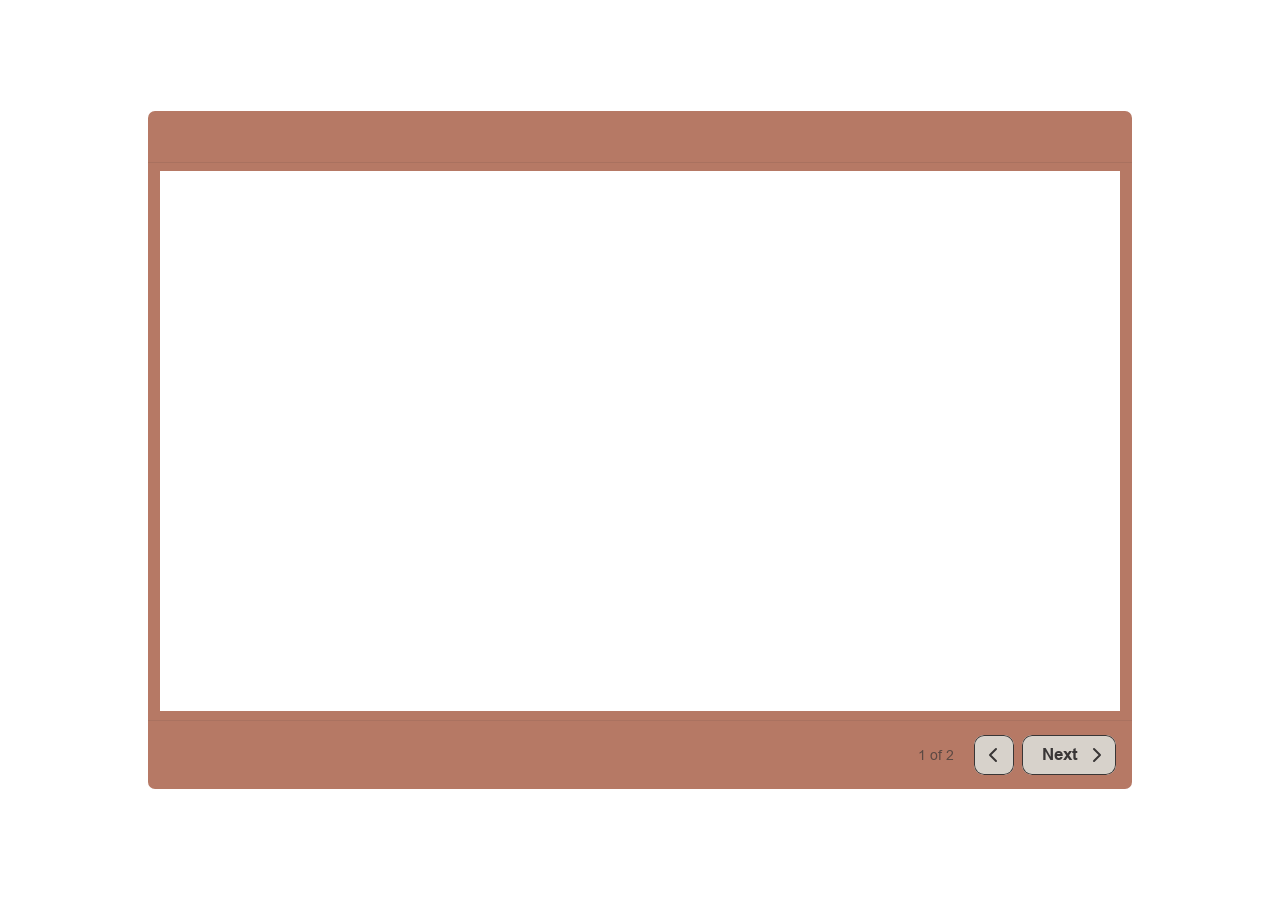
<file: index.html>
<!DOCTYPE html>
<!-- Created with iSpring --><!-- 976 632 --><!--version 11.11.1.3004 --><!--type html --><!--mainFolder ../ -->
<html style=background-color:#ffffff;>
<head>
    <meta http-equiv="Content-Type" content="text/html;charset=utf-8"/><meta name="viewport" content="width=device-width,initial-scale=1,minimum-scale=1,maximum-scale=1,user-scalable=no"/><meta name="format-detection" content="telephone=no"/><meta name="apple-mobile-web-app-capable" content="yes"/><meta name="apple-mobile-web-app-status-bar-style" content="black"/><meta http-equiv="X-UA-Compatible" content="IE=edge"/><meta name="msapplication-tap-highlight" content="no"/><title>Prohibition on Work Inside Safety Cells - 2024</title><link rel="apple-touch-icon-precomposed" href="data/apple-touch-icon.png"/><link rel="shortcut icon" type="image/ico" href="data/favicon.ico"/><script src="lms.js"></script><style>body {background-color:#ffffff;}#spr0_65fe7f1 {display:none;}</style>
    
    
    <style>
		#playerView {
			position:absolute;
			-webkit-tap-highlight-color:rgba(0,0,0,0);
			-webkit-user-select:none;
			-moz-user-select:none;
			-webkit-touch-callout:none;
			-webkit-user-drag:none;
		}
		#playerView * {
			position:absolute;
		}
		#preloader {
			width: 50px;
			height: 50px;
			position: absolute;
			top: 0;
			left: 0;
			bottom: 0;
			right: 0;
			margin: auto;
			border-radius: 10px;
			background-color: rgba(0, 0, 0, 0.5);
		}

		#preloader::after {
			content: '';
			position: absolute;
			background: url([data-uri]);
			background-size: cover;
			top: 0;
			left: 0;
			bottom: 0;
			right: 0;
			animation: preloader_spin 1s infinite linear;
			-webkit-animation: preloader_spin 1s infinite linear;
		}

		@keyframes preloader_spin { 0% {transform: rotate(0deg);} 100% {transform: rotate(360deg);} }
		@-webkit-keyframes preloader_spin { 0% {-webkit-transform: rotate(0deg);} 100% {-webkit-transform: rotate(360deg);}}
    </style>
</head>
<body>
	<div id="preloader"></div>
	<script src="data/browsersupport.js?50EA6F62"></script>
	<script src="data/player.js?50EA6F62"></script>
    <div id="content"></div>
    <div id="spr0_65fe7f1"></div>
    <script>
		document.addEventListener("DOMContentLoaded", () => (function(startup){
			function start(savedPresentationState)
			{
				var presInfo = "eNq9Wuty2koSfhWVtlL7xxCJq/HW1ikhRKyKjDiSsJNNUpRAg5mNkIgu+PikXLVPsw+2T7LdM5KQEODE8a7LNjDzTU9fvu6ekf1dpOKV+L3dl4f9vtRqjAa9dqOjtNWG0hoPG1pr1Bm1271Rp9V7Ei/EBMDTKFzTBU1oGAjwfRdGXwU9iKlHBNtdkeRRUInvx0JDaEmtDixavmjVg3g16EkX4lq86nbgdQlClmFE7G00l6XeoHPZlluA2+7Eq5Yk9y7EFE2hcZzShMxluYnf87Ykdf72TlHlKWCJePVdDPDXV/wFH5MoJReiK159YhPidguwmH0ESLvF9l25fkzYMHv39OXpgqODuILunEdvq+j2M7KTMlp+Br09j0Yz9+BVVZEeA3NP1CX7VXD3PHhXBl+e1zk+psZpNDmix2n0qoIePINeVND98+hdWkE/Y+XOK6MzJp9EJxW9+9JZbycVB16eogjgxU2F75iQsfgE41scd/Nxv7b8QoyQXeITS5Lv4ioX+5TvjLJuIY1D0EXHWgIJ11IvNaXRUrqDRmfcVRoDta805E5bkuVut6UMBk9ccdFzE/fz29iH9XLzn2jO8nB0yWhyj7ktwRuvUAyUlS72uhOmDdgjNSVJRhfl7xlIevpygbWOWfvpS+YRboKXS/rEXOtl6yT+1el3Bv1OV84R6E7K1uFvceVL4peLkqSzS3FxzNSI1+6WxHxP0eY63fKXx+zlK39dMdHoGNyLV8buZbO7r40pzK2TZBtffX77+e3Wdx9J1NzRDQmby3Dz+e0O4/P5rSy1L9vtfq/d+c3dbufU+7vcakHBx8IeMh8sQJCInnoIi00fwrk0x33TIjQPoQzbuPfkjiZrbbMgnkc8NfRIc51s/L24wxq+KoLnFUWJRSKrvsu1G9wTw30MU6xn22Iiedxi+kOpF2/cP+iG/kk8TjruU3An8vAbYL4N0bs0p0VUbMnkiEyJ75z3uCRAaq9Kn5DZ35J8OfSD3OhvKf0zcy1jKuJzznc0WZW09mWj3xn3G52+1G0M2/Kg0RuqWuuyAzPdTpXzKC2j/EluVynNSNRpZpQCqd1+q98iDVlGH+Q0QSun40BkMkQloq7PQ/cp23gVJFLzIVytkLUKyh5I3Va/3Wn3gVEjHGjJ8kDuSL1Wl6dOBeEdIu6Zfu1WX+5cIiSvTqDF4qwa8v9UDUZmRrG9PvSsPq3/sT60ps/ivELt/4+DaprB1p1MMZvch0SY6TXdOmXd5KbUH8iS3GUbcd260qDf6+a6VRHeIQJ1K+3ePdhdsMmGLkLfq6nRfXU19rwBoeyYuAgjj0SW69EU8lfGnhz6YRSzZoIn2KG7/HofhWng4RCbBOX/MuqPWuoQVA637pImUNUhh1klA8tMQx+xrooCNJ9sSJDs5SjLhO7Ia0m7Dnck+jVhDvkjqUhoD9q9du8nJRwx60Vy6gZ1WkBq7UfEGOF9+CsBw7Z3Yv2YfT23nrWQExKGvf6g1/0hCS+LyDaiGzd6HKZJEga/5IbjguqR6cm9y770U9JYvv2qbUxIXZ0f83BZ0is4+jhn+2pf6z9Hl5gsw8B7lZCdFPVKqr0wbEfFvDBwB7JeFrojQl7koSdsFEEShf7UDYjPnj24O3rv4kOQGzgtA3TxaOM1B4+B2yi8j0gcD122EwnchU+8vEVvOH4LCCiCTIQDB3yfBuxevA4fDHdB/DjH72hMYX1+XeMQVeUm7a95MDgB+/Lh7KYJo2aaMNll5BQKz9RN4/roArhkuQk5In4akV1dvEUeaOBVgMwRkxRuE1FchrJxM/Afjwi300VCE5/ER+bQPVFl5Db00w1ReUyKmcJT/AgkrmB+7G6o/1g6mG1oQOOvNFDTOAnh+sECoOUhyiSF3GdFtNf0fu3DT3JLyQPxNNiXkv3NepP6CfXJDsHc3IBZX+AyHxA3Wq6Lq/saMIFL80iDwlEIfCDTKNxsE63KGmx4hTroAiUxyCqpeAUbYpUQYVLS8iQZOBNJpAer8PgMv6HV/JwzkkWu0G7BIhjzK2/[base64]/1ydzbaIwHbNh3dCdj/Mbk3nNSSP2mNut+J3V8HOyJqZ1oxhVIavVD0sB7W1t4mjWfHptOia3gKeisF2HSVhfhlGeT+bmeK6as4mTB1x4k83Mboaa9Qap/sYxHSXjhf2mJukWho+FmNWAMyG+U0DfG8V6z01QLQ0GRvM73bnGQEcESpsnPNBkLVAbDlWQd2Tn+inPgjyruVTHUdTrG/DAfGSqM/Ym5w7IGoXLFC8QNfBYR0/sgWMoyjWQfqO8q6CmdJmkUR1o6JP3ZZxBg681EPdWCZU/QQVYXnqU6TSjYuFMqELYaTlONSeOZRo8+eaqYdrgN1WZovtZsWBl/AhU+6CD0TMDggnu1pDp2h80EVap7wvxMiIkOLasumJ8HoxpV8m36rQ5c8BPaHjeWo6AMBn5M7balKVNDeUjTFoEb0PHIJzAjNWaBcgfY/SBjLzynKo5VfitaQDr8kGMKjtwZNCZZTFGMjV0G5LdAejN1NCA8LgB9G+fJGTfVLDl3BeNJwBfQk0hTS5vZN4okDCQ8o6lqxh0TN4wih4vGByPnsB2wU2TdRgJazcWttnf4MCMeO2yXEJk+UyJRStZ01jwwo1Lg3wvS7mDTgKsNA0bitUoH2HZAiejteBFLpzo7o/iLcVmIdAiNybRSchcMYwcJbi+fwx4rb+7NuCHx/Q6P2AdlzplTJ3mDM1Ko2Lbd6aFHtdYZWQucOP4AS4e6OsdHNa4D8qOyTyhT1QT4qg6ZTl6sAS/k2VSyCnQsKPCgpPFHbQbmXdzh6eHEwqut3ODJakEmQX/AiJYEAKUoaisuyzpcgM1FIvS0PwAZGIZX58w32OSva9PfGSs/piXiFITBG7mrGLE/[base64]/z0xrYKpykLzo0/43G4EJIGtpLXdHuhySu4/jkFz2/+GjH4cQ2yQ6hqGoYyhbo+1LE62XBHE+CqHh/iNGhkrPBDx/Frkx+gt47KIjZhRA5RExOUGPMamJdtKO0UrqY1te60oa07WB7uyCKGbsgBjK+/WqSRp9mGz1Sw/fRIGyszw2EjzIBo42ZuAJ3xQJHpzktrVblRyIL14EKnB+3AcjhwCA9rErEyBf5eJXiH+I0LLEjxq4YWZMistTXFUq/B1InKb2goxq/MQYzQHsPZ3+MgWBs3Wa6hEazwQWRVGD9U5e7JlLTZ05D//OvfFeihYI5i7vCT+AgU6IKJwXog9KBgf1auwXDjQjANyvf9/c30MND5c6lDnDkeYz9erfiEowy5GiWXFJrgZHZQ3huWPy3EeR248cLzH/bgo+c/N+EBTugmL2hM9Swa+zuMzU7fMbTC5V6hPRCvdJBs7CCGPC0fD8u4PAhlu0vTJy4KZcg+s7MSsL/0skdTfAF09OK0bpjKiB9ejdD1QK2CTvxelqUFEJZ/LtF1x//p4Om/eMkEuA==";
				PresentationPlayer.start(presInfo, "content", "playerView", onPlayerInit, savedPresentationState);
				function onPlayerInit(player)
				{
					(function(player){
	(function(player){
	var lms = iSpring.LMS.instance();
	lms.start(player);

	window.onunload = window.onbeforeunload = function()
	{
		lms.closeLms();
	};
})(player);
(function(player)
{
	function findConnector(win)
	{
		var retries = 0;
		while (!win.ispringPresentationConnector && win.parent && win.parent != win)
		{
			++retries;
			if (retries > 7)
			{
				return null;
			}

			win = win.parent;
		}
		return win.ispringPresentationConnector;
	}

	function getConnector()
	{
		var api = findConnector(window);
		if (!api && window.opener && (typeof(window.opener) != "undefined"))
		{
			api = findConnector(window.opener);
		}
		return api;
	}

	try
	{
		var connector = getConnector();
		if (connector)
		{
			connector.register(player);
		}
	}
	catch (e) {}
})(player);

})(player);

					var preloader = document.getElementById("preloader");
					preloader.parentNode.removeChild(preloader);
				}
			}

			if (startup)
				startup(start);
			else
				start();
		})((function(start){
	var params = {
		presentationId: "",
		quizzes: [[1, 1]],
		scenarios: [],
		resumeMode: "prompt",
		grading: {
    "alternatives" : [
        {
            "slides" : {
                "slidesToView" : 2
            },
            "materials" : {
                "materials" : [
                    1
                ]
            }
        }
    ]
},
		tincan:
		{
			endPoint: "",
			auth:
			{
				type: "",
				key: "",
				login: "",
				password: "",
				name: "",
				email: ""
			},
			i18n:{
}
		},
		scorm2004:
		{
			edition: "4"
		}
	};

	var lms = iSpring.LMS.create("ISPRING_LMS_ID", "2004", params);
	lms.initialize(start);
})
));
    </script>
</body>
</html>
</file>
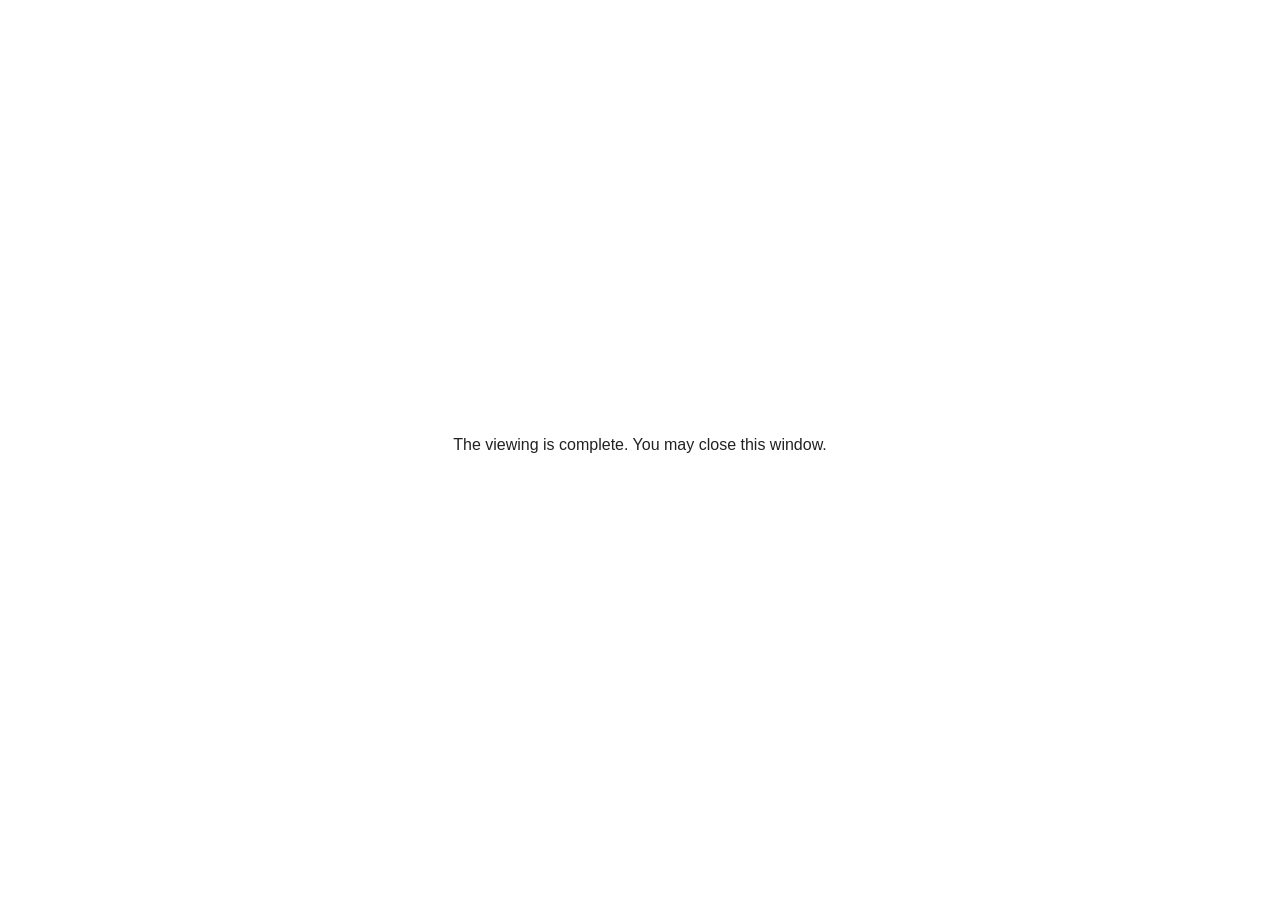
<file: data/goodbye.html>
<html>
<meta name="viewport" content="user-scalable=no, initial-scale=1, maximum-scale=1, minimum-scale=1" />
<body bgcolor="#ffffff">
<center style="position: absolute;margin: auto;top: 0;bottom: 0; left: 0; right: 0; height: 60px;">
<p style="font-family:Open Sans, Tahoma, Arial;  color:#222222;">
The viewing is complete. You may close this window.
</p>
</center>
</body></html>
</file>
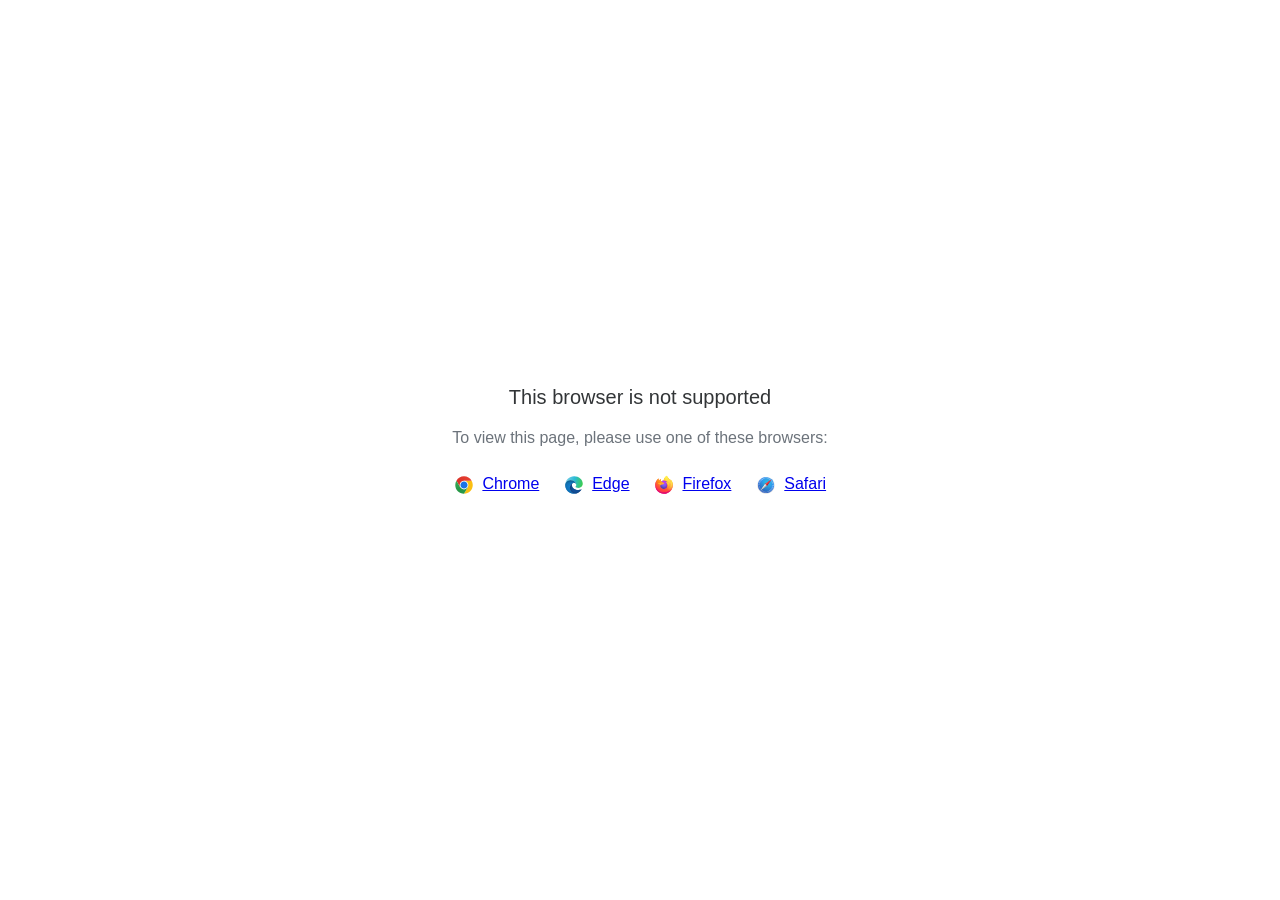
<file: data/html5-unsupported.html>
<html>
<head>
    <meta http-equiv="Content-Type" content="text/html;charset=utf-8"/>
    <meta name="viewport" content="width=device-width,initial-scale=1,maximum-scale=1">
    <meta name="format-detection" content="telephone=no">
    <meta name="apple-mobile-web-app-capable" content="yes">
    <meta name="apple-mobile-web-app-status-bar-style" content="black">
    <meta http-equiv="X-UA-Compatible" content="IE=edge">
    <meta name="msapplication-tap-highlight" content="no" />
    <title>Page Not Available</title>
    <style>
        body {
            background: #fff;
        }

        .banner {
            position: absolute;
            top: 50%;
            left: 50%;
            margin-left: -235px;
            margin-top: -67px;
            width: 470px;
            text-align: center;
            font-family: Roboto, Arial, Helvetica, sans-serif;
        }

        .title {
            margin-bottom: 16px;
            font-size: 20px;
            font-weight: 500;
            color: #323537;
            line-height: 28px;
        }

        .text {
            margin-bottom: 26px;
            font-size: 16px;
            color: #6C737B;
            line-height: 22px;
        }

        .browsers svg, .browsers a {
            display: inline-block;
            vertical-align: top;
        }

        .browsers a {
            font-size: 16px;
            margin-right: 20px;
            margin-left: 4px;
        }

        .browsers :last-child {
            margin-right: 0;
        }
    </style>
</head>
<body>
    <div class="banner">
        <div class="title">This browser is not supported</div>
        <div class="text">To view this page, please use one of these browsers:</div>
        <div class="browsers">
            <svg width="20" height="20" viewBox="0 0 20 20" fill="none" xmlns="http://www.w3.org/2000/svg">
                <path d="M10.0001 10.0001L13.789 12.1875L10.0001 18.7501C14.8326 18.7501 18.7501 14.8326 18.7501 10.0001C18.7501 8.40581 18.3216 6.91244 17.5766 5.625H10L10.0001 10.0001Z" fill="#FBBF12"/>
                <path d="M9.99999 1.25C6.76136 1.25 3.93585 3.01077 2.42285 5.6261L6.21103 12.1876L9.99999 10.0001V5.62507H17.5766C16.0634 3.01039 13.2382 1.25 9.99999 1.25Z" fill="url(#paint0_linear_579_2699)"/>
                <path d="M1.25005 10C1.25005 14.8325 5.16742 18.75 10 18.75L13.789 12.1875L10 10L6.21109 12.1875L2.42291 5.62598C1.67833 6.91306 1.25 8.40588 1.25 9.99988" fill="url(#paint1_linear_579_2699)"/>
                <path d="M14.3751 10.0001C14.3751 12.4163 12.4163 14.3751 10.0001 14.3751C7.58381 14.3751 5.625 12.4163 5.625 10.0001C5.625 7.58381 7.58381 5.625 10.0001 5.625C12.4163 5.625 14.3751 7.58381 14.3751 10.0001Z" fill="white"/>
                <path d="M13.5548 10.0001C13.5548 11.9633 11.9633 13.5548 10.0001 13.5548C8.03686 13.5548 6.44531 11.9633 6.44531 10.0001C6.44531 8.03686 8.03686 6.44531 10.0001 6.44531C11.9633 6.44531 13.5548 8.03686 13.5548 10.0001Z" fill="#1A73E8"/>
                <defs>
                    <linearGradient id="paint0_linear_579_2699" x1="5.04786" y1="6.71874" x2="12.965" y2="6.71874" gradientUnits="userSpaceOnUse">
                        <stop stop-color="#DB3328"/>
                        <stop offset="1" stop-color="#E53D30"/>
                    </linearGradient>
                    <linearGradient id="paint1_linear_579_2699" x1="4.58454" y1="7.18406" x2="7.82938" y2="12.8043" gradientUnits="userSpaceOnUse">
                        <stop stop-color="#32A651"/>
                        <stop offset="1" stop-color="#279847"/>
                    </linearGradient>
                </defs>
            </svg>
            <a href="https://www.google.com/chrome">Chrome</a>
            <svg width="20" height="20" viewBox="0 0 20 20" fill="none" xmlns="http://www.w3.org/2000/svg">
                <path d="M12.2449 9.92045C12.2449 8.25 10.5088 5.36648 6.59777 5.36648C2.68671 5.36648 1.25 8.62784 1.25 10.0199C1.25 5.0483 5.30074 1.25 10.1097 1.25C14.9188 1.25 18.75 4.84943 18.75 8.50852C18.75 11.7699 16.2956 12.9034 14.3002 12.9034C12.9832 12.9034 11.4866 12.4659 11.4866 11.7699C11.4866 11.233 12.2449 11.233 12.2449 9.92045Z" fill="url(#paint0_linear_579_2709)"/>
                <path d="M6.59777 5.36646C10.5088 5.36646 12.2449 8.24998 12.2449 9.92043C12.2449 9.93342 12.2448 9.94627 12.2446 9.95901C12.2249 8.84657 11.4738 7.79259 9.99002 7.79259C8.11431 7.79259 5.5801 10.338 5.91933 13.5C6.19087 16.031 8.33381 19.4261 12.9832 18.2329C12.9832 18.2329 12.1052 18.75 9.6508 18.75C5.30074 18.75 1.25 14.7727 1.25 10.2187C1.25 10.0981 1.25184 9.97975 1.25555 9.8637C1.35584 8.39889 2.82648 5.36646 6.59777 5.36646Z" fill="url(#paint1_linear_579_2709)"/>
                <path d="M6.59777 5.36646C10.5088 5.36646 12.2449 8.24998 12.2449 9.92043C12.2449 9.93342 12.2448 9.94627 12.2446 9.95901C12.2249 8.84657 11.4738 7.79259 9.99002 7.79259C8.11431 7.79259 5.5801 10.338 5.91933 13.5C6.19087 16.031 8.33381 19.4261 12.9832 18.2329C12.9832 18.2329 12.1052 18.75 9.6508 18.75C5.30074 18.75 1.25 14.7727 1.25 10.2187C1.25 10.0981 1.25184 9.97975 1.25555 9.8637C1.35584 8.39889 2.82648 5.36646 6.59777 5.36646Z" fill="url(#paint2_radial_579_2709)"/>
                <path d="M12.4415 18.4371C14.9324 17.7576 16.712 15.6377 17.0338 15.2101C17.393 14.7328 17.4928 14.4345 17.393 14.3351C17.2932 14.2357 17.1536 14.2555 16.7944 14.4345C16.4352 14.6135 14.32 15.4885 11.9056 14.7527C9.49107 14.0169 7.83486 12.1078 7.83486 9.99987C7.83486 8.36919 9.23166 7.79248 9.98993 7.79248C8.11422 7.79248 5.58001 10.3379 5.91923 13.4999C6.19077 16.0309 8.33371 19.426 12.9831 18.2328C12.9831 18.2328 12.821 18.3283 12.4415 18.4371Z" fill="#0E458A"/>
                <path d="M12.4415 18.4371C14.9324 17.7576 16.712 15.6377 17.0338 15.2101C17.393 14.7328 17.4928 14.4345 17.393 14.3351C17.2932 14.2357 17.1536 14.2555 16.7944 14.4345C16.4352 14.6135 14.32 15.4885 11.9056 14.7527C9.49107 14.0169 7.83486 12.1078 7.83486 9.99987C7.83486 8.36919 9.23166 7.79248 9.98993 7.79248C8.11422 7.79248 5.58001 10.3379 5.91923 13.4999C6.19077 16.0309 8.33371 19.426 12.9831 18.2328C12.9831 18.2328 12.821 18.3283 12.4415 18.4371Z" fill="url(#paint3_radial_579_2709)"/>
                <defs>
                    <linearGradient id="paint0_linear_579_2709" x1="17.7323" y1="11.5909" x2="0.61762" y2="7.54779" gradientUnits="userSpaceOnUse">
                        <stop stop-color="#3BCC50"/>
                        <stop offset="0.489583" stop-color="#2ABAD6"/>
                        <stop offset="1" stop-color="#7DCFE7"/>
                    </linearGradient>
                    <linearGradient id="paint1_linear_579_2709" x1="7.11659" y1="5.36646" x2="7.11659" y2="18.75" gradientUnits="userSpaceOnUse">
                        <stop stop-color="#035989"/>
                        <stop offset="0.265625" stop-color="#1175B6"/>
                        <stop offset="1" stop-color="#0470CF"/>
                    </linearGradient>
                    <radialGradient id="paint2_radial_579_2709" cx="0" cy="0" r="1" gradientUnits="userSpaceOnUse" gradientTransform="translate(6.83723 11.8693) rotate(59.2143) scale(5.92595 5.93561)">
                        <stop stop-color="#1284D8"/>
                        <stop offset="0.813899" stop-color="#1170B2" stop-opacity="0.767762"/>
                        <stop offset="1" stop-color="#0E649B" stop-opacity="0.65"/>
                    </radialGradient>
                    <radialGradient id="paint3_radial_579_2709" cx="0" cy="0" r="1" gradientUnits="userSpaceOnUse" gradientTransform="translate(11.6661 13.4999) rotate(77.9982) scale(4.79806 5.18015)">
                        <stop stop-color="#104890"/>
                        <stop offset="0.69943" stop-color="#12529E" stop-opacity="0.70624"/>
                        <stop offset="1" stop-color="#0E4584" stop-opacity="0.58"/>
                    </radialGradient>
                </defs>
            </svg>
            <a href="https://www.microsoft.com/edge">Edge</a>
            <svg width="20" height="20" viewBox="0 0 20 20" fill="none" xmlns="http://www.w3.org/2000/svg">
                <path d="M18.1191 6.70405C17.7385 5.78587 16.967 4.79462 16.3615 4.4815C16.8544 5.4501 17.1395 6.42162 17.2485 7.14652C17.2485 7.14652 17.2485 7.15163 17.2503 7.16113C16.2598 4.6861 14.5798 3.68791 13.2079 1.51504C13.1383 1.40543 13.069 1.29582 13.0012 1.17854C12.963 1.1124 12.932 1.05248 12.905 0.995851C12.8481 0.885984 12.8042 0.76987 12.7741 0.649844C12.7743 0.644144 12.7725 0.638558 12.7688 0.63417C12.7652 0.629782 12.7601 0.626904 12.7544 0.626094C12.749 0.624635 12.7434 0.624635 12.738 0.626094C12.7366 0.626756 12.7352 0.627617 12.734 0.628652C12.7318 0.628652 12.7296 0.63121 12.7274 0.63194L12.7311 0.627191C10.5302 1.91914 9.78353 4.30904 9.71499 5.5049C8.83549 5.56518 7.99455 5.88974 7.30189 6.43623C7.22949 6.37488 7.15379 6.31755 7.07512 6.26451C6.87551 5.56419 6.86708 4.82302 7.0507 4.11832C6.15057 4.52936 5.45059 5.17789 4.94165 5.75189H4.93764C4.5902 5.31089 4.61463 3.85634 4.63432 3.55272C4.63031 3.53372 4.37547 3.68535 4.34266 3.70837C4.03608 3.92756 3.7495 4.17357 3.48628 4.4435C3.18675 4.74784 2.9131 5.07672 2.66818 5.42671C2.1047 6.22702 1.70509 7.13132 1.49244 8.08735C1.48843 8.10635 1.48478 8.12608 1.48077 8.14544C1.46437 8.22254 1.40494 8.60946 1.39437 8.6935V8.71286C1.3169 9.11266 1.26865 9.5176 1.25 9.92444V9.96938C1.25 14.8186 5.17279 18.75 10.0114 18.75C14.345 18.75 17.943 15.5968 18.6477 11.455C18.6623 11.3428 18.6743 11.2295 18.6875 11.1163C18.8617 9.61022 18.6681 8.02743 18.1191 6.70405ZM8.02046 13.5774C8.06129 13.5968 8.09994 13.6183 8.14186 13.6373L8.14769 13.641C8.10577 13.6205 8.06311 13.5993 8.02082 13.5774H8.02046ZM17.251 7.16515V7.15675V7.16625V7.16515Z" fill="url(#paint0_linear_579_2717)"/>
                <path d="M18.119 6.704C17.7384 5.78582 16.9669 4.79457 16.3614 4.48145C16.8543 5.45005 17.1394 6.42157 17.2484 7.14647V7.16437C18.0752 9.41067 17.6246 11.695 16.9757 13.0907C15.9716 15.25 13.541 17.4635 9.73602 17.3557C5.62839 17.2388 2.0071 14.1802 1.33082 10.1776C1.20759 9.54586 1.33082 9.22543 1.39279 8.71281C1.31733 9.10778 1.28853 9.22214 1.25098 9.92439V9.96933C1.25098 14.8185 5.17377 18.7499 10.0124 18.7499C14.346 18.7499 17.944 15.5968 18.6487 11.4549C18.6633 11.3428 18.6753 11.2295 18.6884 11.1162C18.8616 9.61017 18.668 8.02738 18.119 6.704Z" fill="url(#paint1_radial_579_2717)"/>
                <path d="M18.119 6.704C17.7384 5.78582 16.9669 4.79457 16.3614 4.48145C16.8543 5.45005 17.1394 6.42157 17.2484 7.14647V7.16437C18.0752 9.41067 17.6246 11.695 16.9757 13.0907C15.9716 15.25 13.541 17.4635 9.73602 17.3557C5.62839 17.2388 2.0071 14.1802 1.33082 10.1776C1.20759 9.54586 1.33082 9.22543 1.39279 8.71281C1.31733 9.10778 1.28853 9.22214 1.25098 9.92439V9.96933C1.25098 14.8185 5.17377 18.7499 10.0124 18.7499C14.346 18.7499 17.944 15.5968 18.6487 11.4549C18.6633 11.3428 18.6753 11.2295 18.6884 11.1162C18.8616 9.61017 18.668 8.02738 18.119 6.704Z" fill="url(#paint2_radial_579_2717)"/>
                <path d="M13.8612 7.73587C13.8806 7.74939 13.8977 7.7629 13.9159 7.77642C13.696 7.38513 13.4221 7.02694 13.1022 6.71246C10.3788 3.98314 12.3884 0.794172 12.7271 0.631947L12.7307 0.627197C10.5298 1.91915 9.78314 4.30905 9.7146 5.50491C9.81668 5.49797 9.9184 5.4892 10.0223 5.4892C11.6647 5.4892 13.0953 6.39459 13.8612 7.73587Z" fill="url(#paint3_radial_579_2717)"/>
                <path d="M10.028 8.28118C10.0138 8.5004 9.24382 9.25307 8.97441 9.25307C6.48292 9.25307 6.07861 10.7635 6.07861 10.7635C6.18798 12.0357 7.07244 13.0833 8.14245 13.6375C8.19131 13.6627 8.24052 13.6854 8.28828 13.708C8.37396 13.7446 8.46 13.7811 8.54567 13.8136C8.91262 13.9433 9.29689 14.0172 9.68568 14.0329C14.0525 14.2382 14.8991 8.80001 11.7473 7.22087C12.5541 7.08021 13.3919 7.40575 13.8597 7.73495C13.0941 6.39367 11.6631 5.48828 10.0207 5.48828C9.91682 5.48828 9.81511 5.49705 9.71303 5.50399C8.83417 5.56502 7.99404 5.88994 7.30212 6.43642C7.43591 6.55005 7.58685 6.70131 7.90439 7.0148C8.5001 7.60378 10.0247 8.20993 10.028 8.28118Z" fill="url(#paint4_radial_579_2717)"/>
                <path d="M10.028 8.28118C10.0138 8.5004 9.24382 9.25307 8.97441 9.25307C6.48292 9.25307 6.07861 10.7635 6.07861 10.7635C6.18798 12.0357 7.07244 13.0833 8.14245 13.6375C8.19131 13.6627 8.24052 13.6854 8.28828 13.708C8.37396 13.7446 8.46 13.7811 8.54567 13.8136C8.91262 13.9433 9.29689 14.0172 9.68568 14.0329C14.0525 14.2382 14.8991 8.80001 11.7473 7.22087C12.5541 7.08021 13.3919 7.40575 13.8597 7.73495C13.0941 6.39367 11.6631 5.48828 10.0207 5.48828C9.91682 5.48828 9.81511 5.49705 9.71303 5.50399C8.83417 5.56502 7.99404 5.88994 7.30212 6.43642C7.43591 6.55005 7.58685 6.70131 7.90439 7.0148C8.5001 7.60378 10.0247 8.20993 10.028 8.28118Z" fill="url(#paint5_radial_579_2717)"/>
                <path d="M6.89479 6.14439C6.96588 6.19043 7.02421 6.22916 7.07708 6.2646C6.87746 5.56428 6.86903 4.82311 7.05265 4.11841C6.15252 4.52945 5.45255 5.17799 4.9436 5.75198C4.9848 5.75089 6.2557 5.72787 6.89479 6.14439Z" fill="url(#paint6_radial_579_2717)"/>
                <path d="M1.33119 10.1776C2.00747 14.1802 5.62876 17.2388 9.7393 17.3557C13.5443 17.4635 15.9735 15.25 16.979 13.0907C17.6279 11.6946 18.0785 9.41068 17.2517 7.16437V7.14756C17.2517 7.14976 17.2517 7.15268 17.2535 7.16218C17.5641 9.1962 16.532 11.1667 14.9184 12.4992C14.9167 12.5029 14.9152 12.5067 14.9137 12.5105C11.7692 15.0765 8.76042 14.0586 8.15123 13.6431C8.10893 13.6227 8.06628 13.6015 8.02399 13.5796C6.19056 12.7027 5.43334 11.0274 5.59558 9.5919C4.04797 9.5919 3.52007 8.28314 3.52007 8.28314C3.52007 8.28314 4.90982 7.29006 6.74143 8.1538C8.43778 8.95396 10.031 8.2835 10.031 8.28314C10.0277 8.21189 8.50304 7.60391 7.90842 7.01676C7.59088 6.70327 7.43995 6.55201 7.30615 6.43838C7.23375 6.37702 7.15805 6.3197 7.07939 6.26665C7.02725 6.23012 6.97001 6.19358 6.8971 6.14645C6.25801 5.72992 4.98711 5.75294 4.94518 5.75404H4.94117C4.59374 5.31303 4.61816 3.85849 4.63785 3.55487C4.63384 3.53587 4.379 3.68749 4.34619 3.71051C4.03961 3.92971 3.75303 4.17571 3.48981 4.44564C3.19028 4.74999 2.91663 5.07887 2.67171 5.42886C2.10823 6.22916 1.70862 7.13347 1.49597 8.08949C1.48904 8.1063 1.17734 9.47023 1.33119 10.1776Z" fill="url(#paint7_radial_579_2717)"/>
                <path d="M13.1024 6.71246C13.4222 7.02693 13.6962 7.38513 13.9161 7.77642C13.9616 7.81071 14.0055 7.8473 14.0473 7.88603C16.0335 9.71873 14.9945 12.3132 14.9154 12.4996C16.529 11.1671 17.5611 9.19662 17.2505 7.16259C16.2599 4.6861 14.58 3.68791 13.2081 1.51504C13.1385 1.40543 13.0692 1.29582 13.0014 1.17854C12.9631 1.1124 12.9321 1.05248 12.9051 0.995851C12.8483 0.885984 12.8044 0.76987 12.7742 0.649844C12.7745 0.644144 12.7726 0.638559 12.769 0.63417C12.7653 0.629782 12.7602 0.626904 12.7546 0.626094C12.7492 0.624635 12.7435 0.624635 12.7382 0.626094C12.7367 0.626756 12.7354 0.627617 12.7341 0.628652C12.732 0.628652 12.7298 0.63121 12.7276 0.63194C12.3885 0.794165 10.379 3.98313 13.1024 6.71246Z" fill="url(#paint8_radial_579_2717)"/>
                <path d="M14.0464 7.88413C14.0046 7.8454 13.9608 7.80882 13.9152 7.77452C13.8973 7.761 13.8787 7.74748 13.8605 7.73396C13.3928 7.40513 12.555 7.07922 11.7482 7.21989C14.8995 8.79902 14.0534 14.2372 9.68654 14.0319C9.29775 14.0163 8.91348 13.9424 8.54653 13.8126C8.46085 13.7805 8.37481 13.7451 8.28914 13.7071C8.23956 13.6844 8.19034 13.6618 8.14331 13.6365L8.14914 13.6402C8.75834 14.0567 11.7671 15.0746 14.9116 12.5075C14.9116 12.5075 14.9134 12.5028 14.9163 12.4962C14.9943 12.3132 16.0334 9.71866 14.0464 7.88413Z" fill="url(#paint9_radial_579_2717)"/>
                <path d="M6.07833 10.7635C6.07833 10.7635 6.48264 9.25306 8.97412 9.25306C9.24354 9.25306 10.0135 8.49966 10.0277 8.28117C10.0419 8.06268 8.43455 8.95199 6.7382 8.15183C4.90659 7.28809 3.51685 8.28117 3.51685 8.28117C3.51685 8.28117 4.04475 9.58993 5.59235 9.58993C5.43012 11.0255 6.18733 12.6992 8.02076 13.5776C8.06159 13.597 8.10024 13.6185 8.14217 13.6375C7.07215 13.0843 6.18879 12.0357 6.07833 10.7635Z" fill="url(#paint10_radial_579_2717)"/>
                <path d="M18.1191 6.70405C17.7385 5.78587 16.967 4.79462 16.3615 4.4815C16.8544 5.4501 17.1395 6.42162 17.2485 7.14652C17.2485 7.14652 17.2485 7.15163 17.2503 7.16113C16.2598 4.6861 14.5798 3.68791 13.2079 1.51504C13.1383 1.40543 13.069 1.29582 13.0012 1.17854C12.963 1.1124 12.932 1.05248 12.905 0.995851C12.8481 0.885984 12.8042 0.76987 12.7741 0.649844C12.7743 0.644144 12.7725 0.638558 12.7688 0.63417C12.7652 0.629782 12.7601 0.626904 12.7544 0.626094C12.749 0.624635 12.7434 0.624635 12.738 0.626094C12.7366 0.626756 12.7352 0.627617 12.734 0.628652C12.7318 0.628652 12.7296 0.63121 12.7274 0.63194L12.7311 0.627191C10.5302 1.91914 9.78353 4.30904 9.71499 5.5049C9.81707 5.49796 9.91878 5.48919 10.0227 5.48919C11.6651 5.48919 13.0957 6.39458 13.8616 7.73586C13.3939 7.40703 12.5561 7.08111 11.7493 7.22178C14.9007 8.80092 14.0545 14.2391 9.68764 14.0338C9.29885 14.0182 8.91458 13.9443 8.54763 13.8145C8.46196 13.7824 8.37592 13.747 8.29024 13.709C8.24066 13.6863 8.19144 13.6636 8.14441 13.6384L8.15025 13.6421C8.10796 13.6216 8.0653 13.6004 8.02301 13.5785C8.06384 13.5979 8.10249 13.6194 8.14441 13.6384C7.07221 13.0842 6.18885 12.0356 6.07839 10.7633C6.07839 10.7633 6.4827 9.25288 8.97418 9.25288C9.2436 9.25288 10.0136 8.49949 10.0278 8.28099C10.0245 8.20975 8.49987 7.60177 7.90525 7.01462C7.58771 6.70113 7.43678 6.54986 7.30298 6.43623C7.23058 6.37488 7.15488 6.31755 7.07622 6.26451C6.87661 5.56419 6.86817 4.82302 7.05179 4.11832C6.15166 4.52936 5.45169 5.17789 4.94275 5.75189H4.93874C4.5913 5.31089 4.61572 3.85634 4.63541 3.55272C4.6314 3.53372 4.37657 3.68535 4.34375 3.70837C4.03717 3.92756 3.75059 4.17357 3.48738 4.4435C3.18785 4.74784 2.9142 5.07672 2.66928 5.42671C2.1058 6.22702 1.70618 7.13132 1.49353 8.08735C1.48952 8.10635 1.48588 8.12608 1.48187 8.14544C1.46546 8.22254 1.39109 8.61494 1.38088 8.69898C1.38088 8.70556 1.38088 8.69277 1.38088 8.69898C1.31262 9.10444 1.26891 9.51368 1.25 9.92444V9.96938C1.25 14.8186 5.17279 18.75 10.0114 18.75C14.345 18.75 17.943 15.5968 18.6477 11.455C18.6623 11.3428 18.6743 11.2295 18.6875 11.1163C18.8617 9.61022 18.6681 8.02743 18.1191 6.70405ZM17.25 7.15492V7.16442V7.15492Z" fill="url(#paint11_linear_579_2717)"/>
                <defs>
                    <linearGradient id="paint0_linear_579_2717" x1="16.9594" y1="3.43288" x2="2.3837" y2="17.4648" gradientUnits="userSpaceOnUse">
                        <stop offset="0.05" stop-color="#FFF44F"/>
                        <stop offset="0.11" stop-color="#FFE847"/>
                        <stop offset="0.22" stop-color="#FFC830"/>
                        <stop offset="0.37" stop-color="#FF980E"/>
                        <stop offset="0.4" stop-color="#FF8B16"/>
                        <stop offset="0.46" stop-color="#FF672A"/>
                        <stop offset="0.53" stop-color="#FF3647"/>
                        <stop offset="0.7" stop-color="#E31587"/>
                    </linearGradient>
                    <radialGradient id="paint1_radial_579_2717" cx="0" cy="0" r="1" gradientUnits="userSpaceOnUse" gradientTransform="translate(16.287 2.63668) scale(18.2654 18.3055)">
                        <stop offset="0.13" stop-color="#FFBD4F"/>
                        <stop offset="0.19" stop-color="#FFAC31"/>
                        <stop offset="0.25" stop-color="#FF9D17"/>
                        <stop offset="0.28" stop-color="#FF980E"/>
                        <stop offset="0.4" stop-color="#FF563B"/>
                        <stop offset="0.47" stop-color="#FF3750"/>
                        <stop offset="0.71" stop-color="#F5156C"/>
                        <stop offset="0.78" stop-color="#EB0878"/>
                        <stop offset="0.86" stop-color="#E50080"/>
                    </radialGradient>
                    <radialGradient id="paint2_radial_579_2717" cx="0" cy="0" r="1" gradientUnits="userSpaceOnUse" gradientTransform="translate(9.61279 10.1202) scale(18.2654 18.3055)">
                        <stop offset="0.3" stop-color="#960E18"/>
                        <stop offset="0.35" stop-color="#B11927" stop-opacity="0.74"/>
                        <stop offset="0.43" stop-color="#DB293D" stop-opacity="0.34"/>
                        <stop offset="0.5" stop-color="#F5334B" stop-opacity="0.09"/>
                        <stop offset="0.53" stop-color="#FF3750" stop-opacity="0"/>
                    </radialGradient>
                    <radialGradient id="paint3_radial_579_2717" cx="0" cy="0" r="1" gradientUnits="userSpaceOnUse" gradientTransform="translate(11.8153 -1.51753) scale(13.2325 13.2615)">
                        <stop offset="0.13" stop-color="#FFF44F"/>
                        <stop offset="0.25" stop-color="#FFDC3E"/>
                        <stop offset="0.51" stop-color="#FF9D12"/>
                        <stop offset="0.53" stop-color="#FF980E"/>
                    </radialGradient>
                    <radialGradient id="paint4_radial_579_2717" cx="0" cy="0" r="1" gradientUnits="userSpaceOnUse" gradientTransform="translate(7.59304 14.9021) scale(8.69686 8.71594)">
                        <stop offset="0.35" stop-color="#3A8EE6"/>
                        <stop offset="0.47" stop-color="#5C79F0"/>
                        <stop offset="0.67" stop-color="#9059FF"/>
                        <stop offset="1" stop-color="#C139E6"/>
                    </radialGradient>
                    <radialGradient id="paint5_radial_579_2717" cx="0" cy="0" r="1" gradientUnits="userSpaceOnUse" gradientTransform="translate(9.87545 7.94492) rotate(-13.9265) scale(4.60823 5.42407)">
                        <stop offset="0.21" stop-color="#9059FF" stop-opacity="0"/>
                        <stop offset="0.28" stop-color="#8C4FF3" stop-opacity="0.06"/>
                        <stop offset="0.75" stop-color="#7716A8" stop-opacity="0.45"/>
                        <stop offset="0.97" stop-color="#6E008B" stop-opacity="0.6"/>
                    </radialGradient>
                    <radialGradient id="paint6_radial_579_2717" cx="0" cy="0" r="1" gradientUnits="userSpaceOnUse" gradientTransform="translate(9.38226 1.88781) scale(6.25678 6.27051)">
                        <stop stop-color="#FFE226"/>
                        <stop offset="0.12" stop-color="#FFDB27"/>
                        <stop offset="0.3" stop-color="#FFC82A"/>
                        <stop offset="0.5" stop-color="#FFA930"/>
                        <stop offset="0.73" stop-color="#FF7E37"/>
                        <stop offset="0.79" stop-color="#FF7139"/>
                    </radialGradient>
                    <radialGradient id="paint7_radial_579_2717" cx="0" cy="0" r="1" gradientUnits="userSpaceOnUse" gradientTransform="translate(14.3005 -2.08939) scale(26.6943 26.7529)">
                        <stop offset="0.11" stop-color="#FFF44F"/>
                        <stop offset="0.46" stop-color="#FF980E"/>
                        <stop offset="0.62" stop-color="#FF5634"/>
                        <stop offset="0.72" stop-color="#FF3647"/>
                        <stop offset="0.9" stop-color="#E31587"/>
                    </radialGradient>
                    <radialGradient id="paint8_radial_579_2717" cx="0" cy="0" r="1" gradientUnits="userSpaceOnUse" gradientTransform="translate(11.72 0.833589) rotate(84.2447) scale(19.4998 12.7839)">
                        <stop stop-color="#FFF44F"/>
                        <stop offset="0.06" stop-color="#FFE847"/>
                        <stop offset="0.17" stop-color="#FFC830"/>
                        <stop offset="0.3" stop-color="#FF980E"/>
                        <stop offset="0.36" stop-color="#FF8B16"/>
                        <stop offset="0.45" stop-color="#FF672A"/>
                        <stop offset="0.57" stop-color="#FF3647"/>
                        <stop offset="0.74" stop-color="#E31587"/>
                    </radialGradient>
                    <radialGradient id="paint9_radial_579_2717" cx="0" cy="0" r="1" gradientUnits="userSpaceOnUse" gradientTransform="translate(9.23484 4.20996) scale(16.6653 16.7019)">
                        <stop offset="0.14" stop-color="#FFF44F"/>
                        <stop offset="0.48" stop-color="#FF980E"/>
                        <stop offset="0.59" stop-color="#FF5634"/>
                        <stop offset="0.66" stop-color="#FF3647"/>
                        <stop offset="0.9" stop-color="#E31587"/>
                    </radialGradient>
                    <radialGradient id="paint10_radial_579_2717" cx="0" cy="0" r="1" gradientUnits="userSpaceOnUse" gradientTransform="translate(13.6341 5.18793) scale(18.2402 18.2803)">
                        <stop offset="0.09" stop-color="#FFF44F"/>
                        <stop offset="0.23" stop-color="#FFE141"/>
                        <stop offset="0.51" stop-color="#FFAF1E"/>
                        <stop offset="0.63" stop-color="#FF980E"/>
                    </radialGradient>
                    <linearGradient id="paint11_linear_579_2717" x1="16.7844" y1="3.35761" x2="4.38152" y2="15.7337" gradientUnits="userSpaceOnUse">
                        <stop offset="0.17" stop-color="#FFF44F" stop-opacity="0.8"/>
                        <stop offset="0.27" stop-color="#FFF44F" stop-opacity="0.63"/>
                        <stop offset="0.49" stop-color="#FFF44F" stop-opacity="0.22"/>
                        <stop offset="0.6" stop-color="#FFF44F" stop-opacity="0"/>
                    </linearGradient>
                </defs>
            </svg>
            <a href="https://www.mozilla.org/firefox">Firefox</a>
            <svg width="20" height="20" viewBox="0 0 20 20" fill="none" xmlns="http://www.w3.org/2000/svg">
                <path d="M10 18.75C14.8325 18.75 18.75 14.8325 18.75 10C18.75 5.16751 14.8325 1.25 10 1.25C5.16751 1.25 1.25 5.16751 1.25 10C1.25 14.8325 5.16751 18.75 10 18.75Z" fill="url(#paint0_linear_579_2734)"/>
                <path d="M10 18.0938C14.4701 18.0938 18.0938 14.4701 18.0938 10C18.0938 5.52995 14.4701 1.90625 10 1.90625C5.52995 1.90625 1.90625 5.52995 1.90625 10C1.90625 14.4701 5.52995 18.0938 10 18.0938Z" fill="url(#paint1_radial_579_2734)"/>
                <path d="M10.0137 3.87498C9.95897 3.87498 9.91113 3.83399 9.91113 3.7793V2.35057C9.91113 2.29588 9.95897 2.25488 10.0137 2.25488C10.0683 2.25488 10.1162 2.29588 10.1162 2.35057V3.7793C10.1093 3.83399 10.0683 3.87498 10.0137 3.87498Z" fill="#F3F3F3"/>
                <path d="M10.0137 3.88182C9.95214 3.88182 9.9043 3.83397 9.9043 3.77929V2.35058C9.9043 2.29589 9.95214 2.24805 10.0137 2.24805C10.0752 2.24805 10.123 2.29589 10.123 2.35058V3.77929C10.123 3.83397 10.0684 3.88182 10.0137 3.88182ZM10.0137 2.26167C9.96583 2.26167 9.91799 2.30273 9.91799 2.35058V3.77929C9.91799 3.82713 9.95898 3.8682 10.0137 3.8682C10.0615 3.8682 10.1093 3.82713 10.1093 3.77929V2.35058C10.1026 2.30273 10.0615 2.26167 10.0137 2.26167Z" fill="white"/>
                <path d="M10.6972 3.10941C10.6426 3.10257 10.6016 3.06157 10.6016 3.00688L10.6494 2.37108C10.6562 2.31646 10.7041 2.2754 10.7588 2.28224C10.8135 2.28909 10.8545 2.33015 10.8545 2.38484L10.8066 3.02057C10.7998 3.07526 10.7519 3.11626 10.6972 3.10948V3.10941Z" fill="#F3F3F3"/>
                <path d="M10.6973 3.1164C10.6357 3.10955 10.5947 3.06171 10.5947 3.00702L10.6426 2.37123C10.6494 2.31661 10.6973 2.26877 10.7588 2.27554C10.8203 2.28239 10.8613 2.3303 10.8613 2.38492L10.8135 3.02071C10.8066 3.08224 10.7588 3.12324 10.6973 3.1164ZM10.7588 2.28923C10.7109 2.28923 10.663 2.32346 10.663 2.3713L10.6152 3.00709C10.6152 3.05486 10.6494 3.09593 10.7041 3.10271C10.7519 3.10271 10.7998 3.06855 10.7998 3.02071L10.8476 2.38492C10.8476 2.33708 10.8066 2.29608 10.7587 2.28923H10.7588Z" fill="white"/>
                <path d="M11.2099 3.99815C11.1551 3.98447 11.121 3.93662 11.1278 3.88193L11.4081 2.48051C11.4218 2.4259 11.4696 2.39167 11.5243 2.40536C11.579 2.41905 11.6131 2.4669 11.6063 2.52158L11.326 3.923C11.3192 3.97078 11.2645 4.005 11.2098 3.99815H11.2099Z" fill="#F3F3F3"/>
                <path d="M11.2101 4.00462C11.1485 3.99093 11.1144 3.93625 11.1212 3.88156L11.4015 2.48016C11.4152 2.42554 11.4699 2.38447 11.5313 2.39816C11.5928 2.41185 11.6271 2.46654 11.6202 2.52123L11.34 3.92263C11.3263 3.97724 11.2716 4.01147 11.2101 4.00462ZM11.5313 2.41185C11.4835 2.40501 11.4356 2.43231 11.4219 2.48023L11.1418 3.88163C11.1349 3.9294 11.1622 3.97724 11.2169 3.991C11.2647 3.99778 11.3126 3.9704 11.3263 3.92256L11.6065 2.52123C11.6134 2.46654 11.5792 2.42554 11.5313 2.41185Z" fill="white"/>
                <path d="M12.0302 3.38287C12.0172 3.37973 12.0049 3.37405 11.9941 3.36617C11.9832 3.35828 11.9741 3.34834 11.9671 3.33691C11.9601 3.32548 11.9554 3.31279 11.9534 3.29956C11.9513 3.28633 11.9519 3.27282 11.955 3.2598L12.1259 2.64462C12.1395 2.58993 12.1942 2.56255 12.2489 2.57624C12.3036 2.58993 12.3378 2.64462 12.3242 2.69931L12.1532 3.31456C12.1395 3.36918 12.0849 3.39656 12.0302 3.38287Z" fill="#F3F3F3"/>
                <path d="M12.0302 3.38948C11.9756 3.37579 11.9346 3.31426 11.9551 3.25965L12.126 2.64433C12.1396 2.58972 12.2011 2.55549 12.2558 2.56918C12.3105 2.58287 12.3515 2.6444 12.331 2.69902L12.1601 3.31433C12.1464 3.36895 12.0918 3.40317 12.0303 3.38948H12.0302ZM12.2558 2.58972C12.208 2.57603 12.1533 2.6034 12.1396 2.65125L11.9688 3.26642C11.9551 3.31426 11.9824 3.36218 12.0371 3.37579C12.0849 3.38948 12.1396 3.36218 12.1533 3.31433L12.3242 2.69902C12.331 2.65125 12.3037 2.6034 12.2558 2.58964V2.58972Z" fill="white"/>
                <path d="M12.3652 4.34683C12.3105 4.3263 12.2901 4.26477 12.3105 4.21692L12.8574 2.89759C12.8778 2.84975 12.9394 2.82237 12.9872 2.84975C13.042 2.87021 13.0625 2.93181 13.042 2.97958L12.4951 4.29892C12.4746 4.34683 12.413 4.37414 12.3653 4.34683H12.3652Z" fill="#F3F3F3"/>
                <path d="M12.3653 4.35357C12.339 4.34356 12.3178 4.32354 12.3062 4.29791C12.2947 4.27227 12.2938 4.24311 12.3037 4.21681L12.8506 2.89746C12.8711 2.84277 12.9327 2.82224 12.9942 2.84277C13.0205 2.85278 13.0417 2.8728 13.0532 2.89843C13.0648 2.92407 13.0657 2.95323 13.0557 2.97953L12.5089 4.29888C12.4815 4.35357 12.4199 4.38088 12.3653 4.35357ZM12.9874 2.85646C12.9395 2.836 12.8848 2.85646 12.8643 2.90431L12.3174 4.22366C12.2969 4.2715 12.3243 4.31934 12.3721 4.33988C12.4199 4.36034 12.4746 4.33988 12.4952 4.29204L13.0421 2.97268C13.0557 2.93161 13.0352 2.87693 12.9874 2.85646Z" fill="white"/>
                <path d="M13.288 3.90926C13.2401 3.88188 13.2196 3.82719 13.2401 3.77935L13.5272 3.21202C13.5545 3.16411 13.6092 3.14358 13.6639 3.17095C13.7118 3.19833 13.7322 3.25302 13.7118 3.30079L13.4246 3.86819C13.3973 3.91603 13.3426 3.93664 13.2879 3.90926H13.288Z" fill="#F3F3F3"/>
                <path d="M13.288 3.91591C13.2332 3.88853 13.2128 3.827 13.2401 3.77231L13.5272 3.20498C13.5545 3.15022 13.6161 3.12975 13.6707 3.15706C13.7254 3.18444 13.746 3.24597 13.7186 3.30066L13.4315 3.868C13.4041 3.92268 13.3426 3.94322 13.2879 3.91584L13.288 3.91591ZM13.664 3.17075C13.6161 3.15029 13.5614 3.16391 13.5409 3.21175L13.2538 3.77916C13.2333 3.82015 13.2538 3.87484 13.2948 3.90222C13.3426 3.92268 13.3973 3.90906 13.4178 3.86122L13.705 3.29382C13.7254 3.25282 13.705 3.19813 13.664 3.17075Z" fill="white"/>
                <path d="M13.425 4.92103C13.3772 4.88688 13.3635 4.82534 13.3976 4.78435L14.1906 3.60168C14.2179 3.55383 14.2795 3.54699 14.3273 3.57437C14.3752 3.60852 14.3888 3.67005 14.3547 3.71105L13.5617 4.89372C13.5344 4.94156 13.4728 4.95525 13.425 4.92103Z" fill="#F3F3F3"/>
                <path d="M13.4248 4.92767C13.377 4.89352 13.3633 4.82514 13.3907 4.7773L14.1836 3.59466C14.2178 3.54682 14.2793 3.53313 14.334 3.56735C14.3818 3.60151 14.3955 3.66988 14.3682 3.71772L13.5752 4.90036C13.541 4.9482 13.4727 4.96182 13.4248 4.92767ZM14.3271 3.58104C14.2862 3.55367 14.2246 3.56051 14.1973 3.60151L13.4043 4.78414C13.377 4.82507 13.3906 4.87983 13.4317 4.90714C13.4727 4.93451 13.5342 4.92767 13.5615 4.88667L14.3545 3.71088C14.3818 3.66988 14.3682 3.60835 14.3271 3.58104Z" fill="white"/>
                <path d="M14.4229 4.66788C14.3819 4.63366 14.3683 4.57213 14.4024 4.53113L14.7989 4.0321C14.833 3.99117 14.8946 3.98425 14.9355 4.01848C14.9766 4.05263 14.9902 4.11416 14.956 4.15516L14.5596 4.65419C14.5255 4.69519 14.4639 4.70204 14.4229 4.66788H14.4229Z" fill="#F3F3F3"/>
                <path d="M14.4161 4.6747C14.3683 4.64047 14.3614 4.5721 14.3957 4.52425L14.7921 4.02528C14.8262 3.97736 14.8946 3.97052 14.9424 4.01159C14.9903 4.04574 14.9971 4.11412 14.9629 4.16196L14.5665 4.66101C14.5323 4.70885 14.464 4.7157 14.4161 4.6747ZM14.9287 4.02521C14.8878 3.99105 14.8331 3.9979 14.7989 4.0389L14.4024 4.53794C14.3751 4.57894 14.382 4.63363 14.4229 4.66778C14.464 4.70201 14.5186 4.69516 14.5528 4.65416L14.9493 4.15512C14.9767 4.11412 14.9697 4.05259 14.9288 4.02528L14.9287 4.02521Z" fill="white"/>
                <path d="M14.3545 5.69352C14.3135 5.65252 14.3135 5.59099 14.3545 5.55677L15.3661 4.55195C15.4072 4.51095 15.4686 4.51772 15.5029 4.55195C15.537 4.5861 15.5439 4.65447 15.5029 4.68863L14.4981 5.69352C14.457 5.73452 14.3955 5.73452 14.3545 5.69352Z" fill="#F3F3F3"/>
                <path d="M14.3477 5.70023C14.3279 5.68017 14.3169 5.65317 14.3169 5.62505C14.3169 5.59692 14.3279 5.56992 14.3477 5.54986L15.3594 4.54496C15.3794 4.52522 15.4064 4.51416 15.4346 4.51416C15.4627 4.51416 15.4898 4.52522 15.5098 4.54496C15.5295 4.56502 15.5406 4.59202 15.5406 4.62014C15.5406 4.64827 15.5295 4.67527 15.5098 4.69533L14.498 5.70016C14.478 5.71988 14.451 5.73093 14.4228 5.73093C14.3947 5.73093 14.3677 5.71988 14.3477 5.70016V5.70023ZM15.503 4.5518C15.4688 4.51758 15.4073 4.51758 15.3731 4.5518L14.3613 5.55663C14.3271 5.59086 14.3271 5.65239 14.3613 5.68654C14.3955 5.72077 14.457 5.72077 14.4912 5.68654L15.503 4.68171C15.5371 4.64749 15.5371 4.5928 15.503 4.5518Z" fill="white"/>
                <path d="M15.3798 5.63856C15.3456 5.59757 15.3456 5.53604 15.3866 5.50181L15.872 5.09171C15.9129 5.05755 15.9745 5.06433 16.0087 5.1054C16.0428 5.14639 16.0428 5.20792 16.0019 5.24207L15.5165 5.65225C15.4755 5.6864 15.4139 5.67956 15.3798 5.63856Z" fill="#F3F3F3"/>
                <path d="M15.373 5.64558C15.332 5.59774 15.3388 5.52936 15.3798 5.49521L15.8651 5.08502C15.9061 5.04402 15.9745 5.05087 16.0155 5.09871C16.0566 5.14655 16.0497 5.21493 16.0087 5.24908L15.5234 5.65927C15.4824 5.7002 15.414 5.69342 15.3731 5.64558H15.373ZM16.0019 5.10555C15.9677 5.06456 15.913 5.06456 15.8721 5.09186L15.3867 5.50205C15.3525 5.53621 15.3457 5.59089 15.3798 5.63189C15.414 5.67289 15.4687 5.67289 15.5097 5.64558L15.995 5.23539C16.036 5.20124 16.036 5.14655 16.0019 5.10555Z" fill="white"/>
                <path d="M15.1066 6.6229C15.0725 6.57505 15.0861 6.51352 15.134 6.48614L16.3234 5.6932C16.3712 5.66582 16.4327 5.67951 16.46 5.72058C16.4943 5.76842 16.4806 5.82995 16.4327 5.85726L15.2434 6.65021C15.2023 6.67758 15.1408 6.6639 15.1066 6.6229Z" fill="#F3F3F3"/>
                <path d="M15.0995 6.62311C15.0654 6.57527 15.0791 6.50689 15.1269 6.47274L16.3163 5.67974C16.3642 5.64559 16.4326 5.65928 16.4667 5.71397C16.5009 5.76181 16.4872 5.83018 16.4394 5.86427L15.25 6.65733C15.2021 6.69156 15.1338 6.67787 15.0995 6.62318V6.62311ZM16.453 5.72765C16.4257 5.68659 16.371 5.6729 16.33 5.70028L15.1405 6.4932C15.0996 6.52058 15.0858 6.57527 15.1201 6.62311C15.1474 6.66411 15.2021 6.6778 15.2431 6.65049L16.4326 5.85749C16.4736 5.82334 16.4804 5.76858 16.453 5.72765Z" fill="white"/>
                <path d="M16.125 6.76667C16.0977 6.71875 16.1114 6.65729 16.1592 6.62992L16.7129 6.31549C16.7608 6.28811 16.8223 6.30864 16.8496 6.35642C16.877 6.40433 16.8633 6.46579 16.8155 6.49317L16.2617 6.80766C16.2139 6.83497 16.1523 6.81451 16.125 6.7666L16.125 6.76667Z" fill="#F3F3F3"/>
                <path d="M16.1184 6.77347C16.0911 6.71878 16.1048 6.65725 16.1526 6.62994L16.7063 6.31549C16.7542 6.28811 16.8226 6.30865 16.8499 6.35642C16.8772 6.41118 16.8636 6.47271 16.8157 6.50002L16.262 6.81454C16.2141 6.84185 16.1458 6.82132 16.1184 6.77347ZM16.843 6.36333C16.8157 6.31549 16.761 6.3018 16.72 6.32911L16.1663 6.64363C16.1253 6.67094 16.1116 6.72563 16.1321 6.76663C16.1594 6.81447 16.2141 6.82816 16.2551 6.80085L16.8089 6.48633C16.8499 6.46587 16.8636 6.41118 16.843 6.36333Z" fill="white"/>
                <path d="M15.667 7.6758C15.6465 7.62111 15.667 7.56642 15.7216 7.54596L17.041 6.9991C17.0888 6.97856 17.1504 7.00587 17.1708 7.05371C17.1913 7.1084 17.1708 7.16308 17.1161 7.18355L15.7969 7.73041C15.749 7.75095 15.6875 7.73041 15.667 7.6758Z" fill="#F3F3F3"/>
                <path d="M15.6601 7.68255C15.6397 7.62793 15.6601 7.5664 15.7148 7.53903L17.0341 6.99218C17.0604 6.98227 17.0896 6.98318 17.1152 6.99471C17.1408 7.00624 17.1608 7.02746 17.1708 7.05371C17.1914 7.10839 17.1708 7.16992 17.1161 7.19723L15.7969 7.74408C15.7706 7.75401 15.7414 7.75312 15.7158 7.7416C15.6902 7.73008 15.6701 7.70887 15.6601 7.68262V7.68255ZM17.1572 7.06055C17.1367 7.01271 17.082 6.99218 17.041 7.00586L15.7217 7.55271C15.6738 7.57318 15.6533 7.62793 15.6738 7.67577C15.6943 7.72361 15.749 7.74415 15.79 7.73046L17.1093 7.18361C17.1572 7.16315 17.1777 7.10839 17.1572 7.06055Z" fill="white"/>
                <path d="M16.6308 8.0176C16.6104 7.96284 16.6377 7.90822 16.6923 7.88769L17.2938 7.6894C17.3417 7.66894 17.4032 7.70309 17.4169 7.75093C17.4374 7.80562 17.4101 7.86031 17.3554 7.88084L16.7539 8.07913C16.706 8.09959 16.6513 8.07228 16.6308 8.01753V8.0176Z" fill="#F3F3F3"/>
                <path d="M16.6239 8.02433C16.6034 7.96964 16.6307 7.9081 16.6923 7.88764L17.2938 7.68935C17.3485 7.66888 17.41 7.70304 17.4305 7.7578C17.451 7.81241 17.4237 7.87395 17.3621 7.89448L16.7606 8.09277C16.706 8.10639 16.6444 8.07901 16.6239 8.02433ZM17.4168 7.76464C17.4031 7.71673 17.3485 7.68935 17.3006 7.70304L16.6991 7.90133C16.6513 7.91495 16.6307 7.96964 16.6444 8.01755C16.6581 8.0654 16.7128 8.0927 16.7606 8.07901L17.3621 7.88079C17.41 7.86033 17.4305 7.81241 17.4168 7.76457V7.76464Z" fill="white"/>
                <path d="M16.0157 8.831C16.002 8.77632 16.0362 8.72163 16.0909 8.71479L17.4922 8.44138C17.5468 8.42769 17.5947 8.46868 17.6083 8.52337C17.622 8.57805 17.5879 8.63273 17.5332 8.63957L16.1319 8.91299C16.0772 8.91983 16.0225 8.88568 16.0156 8.831H16.0157Z" fill="#F3F3F3"/>
                <path d="M16.0019 8.83107C15.9882 8.76953 16.0292 8.71484 16.0839 8.70115L17.4853 8.42769C17.54 8.414 17.5947 8.45507 17.6083 8.51661C17.622 8.57807 17.581 8.63276 17.5263 8.64645L16.1249 8.91991C16.0703 8.9336 16.0155 8.8926 16.0019 8.831V8.83107ZM17.5947 8.52338C17.5879 8.47553 17.54 8.44138 17.4922 8.44822L16.0908 8.72168C16.0429 8.72853 16.0088 8.78315 16.0224 8.83107C16.0292 8.87891 16.0771 8.91307 16.125 8.90622L17.5263 8.63276C17.5742 8.61907 17.6083 8.57123 17.5947 8.52338Z" fill="white"/>
                <path d="M16.8908 9.35748C16.8839 9.30278 16.9181 9.25493 16.9728 9.24809L17.6016 9.17285C17.6563 9.16608 17.7042 9.20708 17.711 9.26178C17.7178 9.31647 17.6837 9.36432 17.629 9.37117L17.0001 9.44633C16.9522 9.45317 16.8975 9.41217 16.8907 9.35748H16.8908Z" fill="#F3F3F3"/>
                <path d="M16.8838 9.35764C16.877 9.29611 16.918 9.24143 16.9726 9.23458L17.6015 9.15944C17.6562 9.15259 17.7108 9.19359 17.7177 9.25512C17.7245 9.31664 17.6835 9.37133 17.6289 9.37817L16.9999 9.45332C16.9453 9.46016 16.8906 9.41917 16.8838 9.35764ZM17.7108 9.26196C17.7041 9.21412 17.6562 9.17305 17.6083 9.1799L16.9795 9.25512C16.9316 9.26196 16.8974 9.3098 16.9043 9.35764C16.9111 9.40548 16.959 9.44654 17.0068 9.4397L17.6357 9.36448C17.6835 9.35764 17.7177 9.3098 17.7109 9.26196H17.7108Z" fill="white"/>
                <path d="M16.1252 10.0205C16.1252 9.96581 16.1662 9.91797 16.2209 9.91797H17.6496C17.7043 9.91797 17.7453 9.96581 17.7453 10.0205C17.7453 10.0752 17.7043 10.123 17.6496 10.123H16.2209C16.1662 10.123 16.1252 10.0752 16.1252 10.0205Z" fill="#F3F3F3"/>
                <path d="M16.1184 10.0205C16.1184 9.95897 16.1663 9.91113 16.2209 9.91113H17.6497C17.7043 9.91113 17.7522 9.95897 17.7522 10.0205C17.7522 10.082 17.7043 10.1299 17.6497 10.1299H16.2209C16.1663 10.1299 16.1184 10.082 16.1184 10.0205ZM17.7385 10.0273C17.7385 9.97951 17.6975 9.93167 17.6496 9.93167H16.221C16.1732 9.93167 16.1321 9.97259 16.1321 10.0273C16.1321 10.0752 16.1732 10.123 16.221 10.123H17.6497C17.6976 10.1162 17.7386 10.0752 17.7386 10.0273H17.7385Z" fill="white"/>
                <path d="M16.8839 10.7109C16.8906 10.6562 16.9317 10.6152 16.9864 10.6152L17.6221 10.6631C17.6768 10.6699 17.7177 10.7178 17.7109 10.7724C17.7041 10.8271 17.6631 10.8681 17.6084 10.8681L16.9727 10.8203C16.9249 10.8134 16.8838 10.7656 16.8838 10.7109H16.8839Z" fill="#F3F3F3"/>
                <path d="M16.877 10.7109C16.8838 10.6494 16.9316 10.6084 16.9863 10.6084L17.6222 10.6562C17.6768 10.6631 17.7247 10.7109 17.7178 10.7725C17.711 10.834 17.6631 10.875 17.6084 10.875L16.9726 10.8271C16.918 10.8203 16.877 10.7656 16.877 10.7109ZM17.711 10.7725C17.7178 10.7246 17.6768 10.6768 17.629 10.6768L16.9931 10.6289C16.9453 10.6289 16.9043 10.6631 16.8974 10.7178C16.8906 10.7656 16.9316 10.8135 16.9795 10.8135L17.6153 10.8613C17.6631 10.8613 17.7042 10.8204 17.711 10.7725Z" fill="white"/>
                <path d="M16.0021 11.2098C16.0158 11.1551 16.0636 11.1209 16.1183 11.1278L17.5197 11.4081C17.5744 11.4217 17.6086 11.4696 17.5949 11.5243C17.5812 11.579 17.5334 11.6132 17.4787 11.6063L16.0772 11.3261C16.0294 11.3192 15.9952 11.2645 16.0021 11.2098Z" fill="#F3F3F3"/>
                <path d="M15.995 11.2101C16.0087 11.1486 16.0634 11.1144 16.1181 11.1212L17.5195 11.4015C17.5742 11.4152 17.6152 11.4698 17.6015 11.5314C17.5879 11.5929 17.5332 11.6271 17.4785 11.6203L16.077 11.34C16.0223 11.3263 15.9882 11.2716 15.995 11.2102V11.2101ZM17.5879 11.5314C17.5948 11.4835 17.5674 11.4357 17.5195 11.422L16.118 11.1417C16.0702 11.135 16.0223 11.1623 16.0086 11.217C16.0019 11.2648 16.0292 11.3126 16.0771 11.3263L17.4785 11.6066C17.5332 11.6134 17.5742 11.5792 17.5879 11.5314Z" fill="white"/>
                <path d="M16.6173 12.0302C16.6204 12.0171 16.6261 12.0049 16.634 11.9941C16.6419 11.9832 16.6518 11.9741 16.6632 11.9671C16.6747 11.9601 16.6873 11.9555 16.7006 11.9534C16.7138 11.9513 16.7273 11.9519 16.7403 11.955L17.3555 12.1259C17.4102 12.1395 17.4375 12.1943 17.4239 12.2489C17.4208 12.262 17.4151 12.2742 17.4072 12.2851C17.3994 12.2959 17.3894 12.3051 17.378 12.3121C17.3665 12.3191 17.3539 12.3237 17.3406 12.3258C17.3274 12.3279 17.3139 12.3273 17.3008 12.3242L16.6856 12.1532C16.6309 12.1395 16.6036 12.0848 16.6172 12.0302H16.6173Z" fill="#F3F3F3"/>
                <path d="M16.6104 12.0302C16.6241 11.9756 16.6856 11.9346 16.7403 11.9551L17.3555 12.1259C17.4102 12.1396 17.4445 12.2011 17.4308 12.2558C17.4171 12.3105 17.3555 12.3515 17.3009 12.331L16.6856 12.1601C16.6309 12.1464 16.5967 12.0918 16.6105 12.0303L16.6104 12.0302ZM17.4102 12.2558C17.4239 12.208 17.3965 12.1533 17.3487 12.1396L16.7335 11.9687C16.6856 11.955 16.6378 11.9824 16.6241 12.0371C16.6105 12.0849 16.6378 12.1396 16.6856 12.1533L17.3009 12.3242C17.3487 12.331 17.3965 12.3037 17.4102 12.2558Z" fill="white"/>
                <path d="M15.6533 12.3584C15.6738 12.3037 15.7354 12.2832 15.7832 12.3037L17.1025 12.8506C17.1504 12.871 17.1777 12.9326 17.1572 12.9804C17.1367 13.0352 17.0751 13.0556 17.0273 13.0352L15.708 12.4883C15.6533 12.4678 15.6328 12.4062 15.6533 12.3585V12.3584Z" fill="#F3F3F3"/>
                <path d="M15.6465 12.3516C15.6565 12.3253 15.6765 12.3041 15.7021 12.2926C15.7277 12.281 15.7569 12.2801 15.7832 12.2901L17.1025 12.8369C17.1572 12.8575 17.1777 12.919 17.1572 12.9806C17.1472 13.0068 17.1272 13.028 17.1015 13.0396C17.0759 13.0511 17.0467 13.052 17.0204 13.0421L15.7011 12.4952C15.6465 12.4678 15.626 12.4063 15.6465 12.3516ZM17.1435 12.9737C17.164 12.9259 17.1435 12.8712 17.0957 12.8506L15.7764 12.3037C15.7285 12.2833 15.6807 12.3106 15.6601 12.3584C15.6397 12.4063 15.6601 12.461 15.708 12.4815L17.0273 13.0284C17.0751 13.0421 17.1298 13.0216 17.1435 12.9737Z" fill="white"/>
                <path d="M16.0977 13.2811C16.1251 13.2333 16.1797 13.2127 16.2275 13.2333L16.7949 13.5204C16.8427 13.5409 16.8632 13.6024 16.8359 13.6571C16.8085 13.705 16.7539 13.7256 16.706 13.705L16.1388 13.4179C16.0909 13.3905 16.0703 13.329 16.0977 13.2811Z" fill="#F3F3F3"/>
                <path d="M16.0909 13.2742C16.1183 13.2196 16.1798 13.1991 16.2345 13.2264L16.8019 13.5135C16.8565 13.5409 16.8771 13.6024 16.8497 13.6571C16.8224 13.7118 16.7608 13.7323 16.7062 13.7049L16.1388 13.4178C16.0841 13.3974 16.0636 13.3289 16.0909 13.2742ZM16.8292 13.6502C16.8497 13.6024 16.836 13.5477 16.7882 13.5272L16.2208 13.2401C16.1797 13.2196 16.1251 13.2401 16.0977 13.2811C16.0773 13.3289 16.0909 13.3836 16.1387 13.4042L16.7061 13.6913C16.754 13.7118 16.8087 13.6981 16.8292 13.6502Z" fill="white"/>
                <path d="M15.0927 13.4111C15.1269 13.3632 15.1816 13.3496 15.2294 13.3837L16.4189 14.1767C16.4668 14.204 16.4736 14.2656 16.4463 14.3134C16.4121 14.3613 16.3574 14.3749 16.3095 14.3408L15.1201 13.5478C15.0722 13.5136 15.0585 13.4521 15.0927 13.4111Z" fill="#F3F3F3"/>
                <path d="M15.0858 13.4046C15.12 13.3567 15.1884 13.343 15.2363 13.3704L16.4257 14.1633C16.4736 14.1975 16.4873 14.259 16.4531 14.3137C16.4189 14.3616 16.3505 14.3752 16.3027 14.3479L15.1132 13.5549C15.0585 13.5208 15.0517 13.4524 15.0858 13.4046ZM16.4326 14.3068C16.4599 14.2659 16.4531 14.2043 16.4121 14.177L15.2226 13.384C15.1816 13.3567 15.1269 13.3704 15.0995 13.4114C15.0722 13.4524 15.079 13.5139 15.12 13.5412L16.3095 14.3342C16.3505 14.3616 16.4052 14.3479 16.4326 14.3069V14.3068Z" fill="white"/>
                <path d="M15.3456 14.4024C15.3798 14.3614 15.4413 14.3477 15.4823 14.382L15.9814 14.7716C16.0224 14.8057 16.0292 14.8673 15.995 14.9083C15.9609 14.9493 15.8994 14.963 15.8583 14.9288L15.3592 14.5391C15.3183 14.505 15.3114 14.4434 15.3456 14.4024Z" fill="#F3F3F3"/>
                <path d="M15.339 14.3954C15.3731 14.3475 15.4415 14.3407 15.4894 14.3749L15.9884 14.7645C16.0362 14.7987 16.0431 14.867 16.0088 14.9149C15.9747 14.9628 15.9063 14.9696 15.8585 14.9354L15.3595 14.5458C15.3116 14.5116 15.3048 14.4432 15.339 14.3954ZM15.9952 14.9081C16.0294 14.867 16.0225 14.8124 15.9815 14.7782L15.4825 14.3885C15.4415 14.3612 15.3868 14.3681 15.3527 14.409C15.3185 14.4501 15.3253 14.5048 15.3663 14.5389L15.8653 14.9286C15.9063 14.956 15.961 14.949 15.9951 14.9081H15.9952Z" fill="white"/>
                <path d="M14.3271 14.334C14.3682 14.293 14.4297 14.293 14.4639 14.334L15.4756 15.3388C15.5167 15.3799 15.5098 15.4414 15.4756 15.4755C15.4347 15.5165 15.3731 15.5165 15.3389 15.4755L14.3271 14.4707C14.293 14.4365 14.293 14.3681 14.3271 14.334Z" fill="#F3F3F3"/>
                <path d="M14.3271 14.3272C14.3472 14.3074 14.3742 14.2964 14.4024 14.2964C14.4305 14.2964 14.4575 14.3074 14.4776 14.3272L15.4893 15.332C15.5091 15.3521 15.5201 15.3791 15.5201 15.4072C15.5201 15.4354 15.5091 15.4624 15.4893 15.4824C15.4693 15.5022 15.4423 15.5132 15.4141 15.5132C15.386 15.5132 15.359 15.5022 15.3389 15.4824L14.3271 14.4776C14.2793 14.4366 14.2793 14.3683 14.3271 14.3272ZM15.4756 15.4687C15.5099 15.4346 15.5099 15.3731 15.4756 15.3389L14.4639 14.334C14.4297 14.2999 14.3682 14.2999 14.3341 14.334C14.2998 14.3682 14.2998 14.4297 14.3341 14.4639L15.3458 15.4687C15.3799 15.5098 15.4347 15.5098 15.4756 15.4687Z" fill="white"/>
                <path d="M14.3886 15.3525C14.4296 15.3183 14.4911 15.3183 14.5253 15.3593L14.9424 15.8378C14.9765 15.8789 14.9697 15.9404 14.9286 15.9746C14.8877 16.0087 14.8261 16.0087 14.7919 15.9677L14.3749 15.4892C14.3407 15.4551 14.3476 15.3935 14.3886 15.3525Z" fill="#F3F3F3"/>
                <path d="M14.3819 15.3525C14.4297 15.3115 14.4912 15.3183 14.5322 15.3593L14.9492 15.8378C14.9902 15.8789 14.9834 15.9472 14.9355 15.9882C14.8877 16.0292 14.8261 16.0224 14.7851 15.9814L14.3681 15.5029C14.334 15.4551 14.334 15.3867 14.3818 15.3525H14.3819ZM14.9287 15.9746C14.9697 15.9404 14.9697 15.8856 14.9424 15.8447L14.5253 15.3662C14.4912 15.332 14.4365 15.3252 14.3955 15.3593C14.3545 15.3935 14.3545 15.4482 14.3818 15.4891L14.7988 15.9677C14.833 16.0087 14.8877 16.0087 14.9287 15.9746H14.9287Z" fill="white"/>
                <path d="M13.4044 15.0927C13.4523 15.0585 13.5138 15.0722 13.5412 15.1201L14.3341 16.3026C14.3615 16.3505 14.3478 16.412 14.3068 16.4394C14.2589 16.4735 14.1974 16.4598 14.17 16.412L13.377 15.2294C13.3497 15.1816 13.3634 15.12 13.4044 15.0927H13.4044Z" fill="#F3F3F3"/>
                <path d="M13.4043 15.0859C13.4522 15.0517 13.5205 15.0654 13.5547 15.1132L14.3476 16.2958C14.3818 16.3436 14.3681 16.412 14.3135 16.4461C14.2656 16.4803 14.1973 16.4666 14.163 16.4188L13.3702 15.2362C13.336 15.1816 13.3497 15.1201 13.4043 15.0859V15.0859ZM14.3066 16.4325C14.3476 16.4051 14.3613 16.3504 14.3339 16.3094L13.5411 15.1268C13.5137 15.0859 13.459 15.079 13.4112 15.1064C13.3702 15.1337 13.3565 15.1884 13.3839 15.2294L14.1767 16.412C14.2041 16.4461 14.2656 16.4598 14.3066 16.4324L14.3066 16.4325Z" fill="white"/>
                <path d="M13.2607 16.1047C13.3085 16.0774 13.3701 16.0911 13.3974 16.139L13.7119 16.6927C13.7392 16.7405 13.7186 16.8021 13.6708 16.8294C13.623 16.8567 13.5614 16.8431 13.5341 16.7952L13.2197 16.2415C13.1992 16.1936 13.2128 16.1321 13.2606 16.1048L13.2607 16.1047Z" fill="#F3F3F3"/>
                <path d="M13.2607 16.0977C13.3154 16.0703 13.377 16.084 13.4043 16.1319L13.7187 16.6856C13.7461 16.7335 13.7324 16.8019 13.6778 16.8292C13.623 16.8566 13.5615 16.8429 13.5342 16.795L13.2197 16.2412C13.1924 16.1934 13.2061 16.1319 13.2607 16.0977H13.2607ZM13.6709 16.8224C13.7119 16.795 13.7324 16.7403 13.7051 16.6993L13.3907 16.1455C13.3633 16.1045 13.3086 16.0909 13.2676 16.1113C13.2265 16.1387 13.2061 16.1934 13.2334 16.2344L13.5479 16.7882C13.5683 16.8292 13.6299 16.8497 13.6709 16.8223V16.8224Z" fill="white"/>
                <path d="M12.3516 15.6534C12.4063 15.6329 12.4609 15.6534 12.4815 15.7012L13.0352 17.0206C13.0557 17.0684 13.0284 17.1299 12.9805 17.1504C12.9327 17.1709 12.8711 17.1504 12.8507 17.1026L12.2969 15.7833C12.2764 15.7354 12.3037 15.6739 12.3516 15.6534Z" fill="#F3F3F3"/>
                <path d="M12.3515 15.6465C12.4062 15.626 12.4677 15.6465 12.4951 15.7011L13.0488 17.0205C13.0587 17.0468 13.0578 17.0759 13.0462 17.1015C13.0347 17.1272 13.0135 17.1472 12.9872 17.1572C12.9326 17.1777 12.871 17.1572 12.8437 17.1025L12.29 15.7832C12.2695 15.7353 12.2969 15.6738 12.3515 15.6465ZM12.9736 17.1436C13.0214 17.123 13.0419 17.0683 13.0214 17.0273L12.4677 15.708C12.4472 15.6601 12.3925 15.6396 12.3447 15.6601C12.2969 15.6806 12.2763 15.7353 12.2969 15.7764L12.8505 17.0957C12.8779 17.1436 12.9257 17.164 12.9736 17.1436Z" fill="white"/>
                <path d="M12.0165 16.624C12.0713 16.6035 12.1259 16.6308 12.1464 16.6855L12.3447 17.2871C12.3652 17.3349 12.331 17.3965 12.2832 17.4101C12.2285 17.4306 12.1738 17.4033 12.1533 17.3486L11.955 16.747C11.9346 16.6992 11.9619 16.6445 12.0166 16.624H12.0165Z" fill="#F3F3F3"/>
                <path d="M12.0099 16.6172C12.0362 16.6073 12.0653 16.6082 12.0909 16.6197C12.1165 16.6312 12.1366 16.6525 12.1466 16.6787L12.3449 17.2802C12.3653 17.3349 12.3312 17.3965 12.2764 17.417C12.2501 17.4269 12.221 17.426 12.1954 17.4144C12.1697 17.4029 12.1497 17.3817 12.1397 17.3555L11.9415 16.7539C11.9278 16.6992 11.9552 16.6377 12.0099 16.6172ZM12.2765 17.4032C12.3243 17.3896 12.3517 17.3349 12.338 17.2871L12.1397 16.6855C12.1261 16.6377 12.0714 16.6172 12.0236 16.6309C11.9756 16.6446 11.9483 16.6992 11.962 16.7471L12.1603 17.3486C12.1637 17.3602 12.1696 17.371 12.1775 17.3801C12.1855 17.3893 12.1952 17.3967 12.2062 17.4019C12.2171 17.407 12.2291 17.4098 12.2412 17.4101C12.2533 17.4103 12.2653 17.408 12.2765 17.4033V17.4032Z" fill="white"/>
                <path d="M11.21 16.0018C11.2646 15.9881 11.3193 16.0223 11.3261 16.077L11.6133 17.4784C11.627 17.533 11.5859 17.5809 11.5312 17.5946C11.4766 17.6083 11.4218 17.5741 11.415 17.5194L11.1278 16.118C11.121 16.0701 11.1552 16.0154 11.2099 16.0017L11.21 16.0018Z" fill="#F3F3F3"/>
                <path d="M11.2101 15.9951C11.2715 15.9814 11.3262 16.0224 11.3399 16.0771L11.627 17.4787C11.6407 17.5333 11.5996 17.5948 11.5449 17.6017C11.4834 17.6154 11.4287 17.5744 11.4151 17.5197L11.128 16.1181C11.1144 16.0634 11.1486 16.0088 11.21 15.9951L11.2101 15.9951ZM11.5313 17.588C11.5792 17.5812 11.6133 17.5333 11.6065 17.4786L11.3194 16.0771C11.3126 16.0293 11.2579 15.9951 11.21 16.0088C11.1622 16.0156 11.128 16.0634 11.1349 16.1181L11.422 17.5197C11.4356 17.5675 11.4834 17.5948 11.5313 17.5881L11.5313 17.588Z" fill="white"/>
                <path d="M10.6904 16.8905C10.7451 16.8837 10.7929 16.9179 10.8066 16.9726L10.8886 17.6014C10.8955 17.6561 10.8545 17.704 10.7997 17.7108C10.7451 17.7176 10.6973 17.6835 10.6836 17.6288L10.6016 16.9999C10.5947 16.9452 10.6357 16.8974 10.6904 16.8905Z" fill="#F3F3F3"/>
                <path d="M10.6902 16.8835C10.7518 16.8768 10.8065 16.9178 10.8133 16.9725L10.8954 17.6014C10.9022 17.6561 10.8612 17.7107 10.7997 17.7176C10.7381 17.7244 10.6834 17.6834 10.6765 17.6287L10.5945 16.9998C10.5876 16.9451 10.6287 16.8904 10.6902 16.8835ZM10.7928 17.7039C10.8407 17.6971 10.8818 17.6492 10.8749 17.6014L10.7928 16.9725C10.786 16.9246 10.7381 16.8904 10.6902 16.8972C10.6424 16.9041 10.6013 16.9519 10.6081 16.9998L10.6902 17.6287C10.6971 17.6766 10.7449 17.7107 10.7928 17.7039Z" fill="white"/>
                <path d="M9.98631 16.125C10.041 16.125 10.0888 16.1661 10.0888 16.2208V17.6494C10.0888 17.7041 10.041 17.7452 9.98631 17.7452C9.93163 17.7452 9.88379 17.7041 9.88379 17.6494V16.2208C9.89063 16.1661 9.93163 16.125 9.98631 16.125Z" fill="#F3F3F3"/>
                <path d="M9.98632 16.1182C10.0479 16.1182 10.0957 16.166 10.0957 16.2207V17.6494C10.0957 17.7041 10.0479 17.7519 9.98632 17.7519C9.92479 17.7519 9.87695 17.7041 9.87695 17.6494V16.2208C9.87695 16.1661 9.93164 16.1182 9.98632 16.1182ZM9.98632 17.7383C10.0342 17.7383 10.082 17.6973 10.082 17.6494V16.2208C10.082 16.1729 10.041 16.1319 9.98632 16.1319C9.93848 16.1319 9.89064 16.1729 9.89064 16.2208V17.6494C9.89742 17.6973 9.93848 17.7383 9.98632 17.7383Z" fill="white"/>
                <path d="M9.30272 16.8906C9.35741 16.8975 9.39841 16.9385 9.39841 16.9932L9.35057 17.6289C9.34379 17.6836 9.29588 17.7246 9.24119 17.7179C9.18651 17.7109 9.14551 17.6699 9.14551 17.6153L9.19335 16.9795C9.20019 16.9249 9.24804 16.8838 9.30272 16.8906Z" fill="#F3F3F3"/>
                <path d="M9.30273 16.8835C9.36427 16.8904 9.40526 16.9382 9.40526 16.9929L9.35742 17.6287C9.35058 17.6834 9.30273 17.7313 9.2412 17.7244C9.17974 17.7176 9.13867 17.6697 9.13867 17.615L9.18651 16.9792C9.19336 16.9178 9.2412 16.8768 9.30273 16.8835ZM9.2412 17.7107C9.28904 17.7107 9.33696 17.6766 9.33696 17.6287L9.3848 16.9929C9.3848 16.9451 9.35058 16.9041 9.29589 16.8972C9.24805 16.8972 9.2002 16.9314 9.2002 16.9793L9.15236 17.615C9.15236 17.6629 9.19336 17.704 9.24127 17.7107H9.2412Z" fill="white"/>
                <path d="M8.78993 16.0019C8.84461 16.0155 8.87877 16.0633 8.87192 16.118L8.59165 17.5195C8.57796 17.5742 8.53012 17.6085 8.47544 17.5947C8.42075 17.5811 8.3866 17.5332 8.39345 17.4785L8.67372 16.077C8.68056 16.0292 8.73524 15.995 8.78993 16.0019Z" fill="#F3F3F3"/>
                <path d="M8.79021 15.995C8.85167 16.0086 8.88589 16.0634 8.87905 16.118L8.59876 17.5195C8.58507 17.5742 8.53039 17.6152 8.46893 17.6015C8.40739 17.5878 8.37317 17.5331 8.38001 17.4784L8.6603 16.077C8.67399 16.0223 8.72867 15.9881 8.79014 15.995L8.79021 15.995ZM8.46893 17.5878C8.51677 17.5946 8.56461 17.5673 8.5783 17.5195L8.85851 16.118C8.86536 16.0702 8.83805 16.0223 8.78336 16.0086C8.73552 16.0019 8.68768 16.0292 8.67399 16.0771L8.3937 17.4784C8.38686 17.5331 8.42101 17.5742 8.46893 17.5878Z" fill="white"/>
                <path d="M7.96987 16.6172C8.02462 16.6309 8.05878 16.6856 8.04509 16.7403L7.87418 17.3555C7.86056 17.4102 7.80587 17.4375 7.75118 17.4238C7.73816 17.4207 7.72588 17.415 7.71504 17.4072C7.70421 17.3993 7.69504 17.3893 7.68805 17.3779C7.68106 17.3665 7.6764 17.3538 7.67432 17.3406C7.67225 17.3273 7.67281 17.3138 7.67596 17.3008L7.84687 16.6856C7.86056 16.6309 7.91525 16.6036 7.96994 16.6172H7.96987Z" fill="#F3F3F3"/>
                <path d="M7.96967 16.6105C8.02442 16.6241 8.06542 16.6857 8.04488 16.7403L7.87398 17.3556C7.86036 17.4103 7.79883 17.4445 7.74415 17.4307C7.68946 17.4171 7.64847 17.3556 7.66893 17.3009L7.83983 16.6857C7.85352 16.631 7.90821 16.5968 7.96967 16.6104V16.6105ZM7.74415 17.4103C7.79199 17.424 7.84668 17.3966 7.86036 17.3487L8.0312 16.7335C8.04488 16.6857 8.01758 16.6378 7.96289 16.6241C7.91505 16.6104 7.86036 16.6378 7.84668 16.6857L7.67577 17.3009C7.66893 17.3487 7.69624 17.3966 7.74415 17.4103Z" fill="white"/>
                <path d="M7.63459 15.6532C7.68928 15.6737 7.70974 15.7352 7.68928 15.7831L7.14242 17.1024C7.12195 17.1503 7.06035 17.1776 7.01258 17.1503C6.96467 17.1229 6.93729 17.0682 6.95783 17.0204L7.50469 15.7011C7.52515 15.6532 7.58675 15.6258 7.63452 15.6532H7.63459Z" fill="#F3F3F3"/>
                <path d="M7.63481 15.6465C7.66108 15.6565 7.68231 15.6765 7.69384 15.7021C7.70537 15.7277 7.70627 15.7569 7.69634 15.7832L7.14946 17.1025C7.12892 17.1572 7.06739 17.1777 7.00586 17.1572C6.97961 17.1471 6.95839 17.1271 6.94686 17.1015C6.93533 17.0759 6.93442 17.0468 6.94432 17.0205L7.49121 15.7011C7.51859 15.6465 7.58012 15.6191 7.63481 15.6465ZM7.0127 17.1435C7.06055 17.164 7.11523 17.1435 7.13577 17.0957L7.68265 15.7764C7.70312 15.7285 7.67581 15.6806 7.62797 15.6601C7.58012 15.6397 7.52543 15.6601 7.5049 15.708L6.95801 17.0273C6.94432 17.0683 6.96486 17.123 7.0127 17.1435Z" fill="white"/>
                <path d="M6.71205 16.0911C6.75989 16.1184 6.78035 16.1731 6.75989 16.2209L6.47277 16.7882C6.44539 16.8361 6.3907 16.8566 6.33602 16.8292C6.28817 16.8019 6.26771 16.7472 6.28817 16.6994L6.57536 16.1322C6.60267 16.0843 6.65736 16.0637 6.71205 16.0911Z" fill="#F3F3F3"/>
                <path d="M6.71201 16.0841C6.7667 16.1114 6.78716 16.173 6.75986 16.2276L6.47273 16.7949C6.44535 16.8496 6.38382 16.8702 6.32921 16.8428C6.27452 16.8155 6.25398 16.7539 6.28136 16.6993L6.56842 16.132C6.5958 16.0772 6.65733 16.0568 6.71201 16.0841ZM6.33605 16.8292C6.38389 16.8496 6.43858 16.8359 6.45904 16.7881L6.74617 16.2208C6.76663 16.1797 6.74617 16.1251 6.70517 16.0978C6.65733 16.0773 6.60264 16.0909 6.58211 16.1387L6.29498 16.706C6.27452 16.7471 6.29498 16.8018 6.33605 16.8291V16.8292Z" fill="white"/>
                <path d="M6.5751 15.0791C6.62295 15.1133 6.63664 15.1748 6.60248 15.2158L5.80949 16.3985C5.78218 16.4463 5.72058 16.4532 5.6728 16.4259C5.62496 16.3916 5.61127 16.3302 5.64543 16.2891L6.43842 15.1063C6.46573 15.0586 6.52726 15.0449 6.5751 15.079V15.0791Z" fill="#F3F3F3"/>
                <path d="M6.57523 15.0724C6.62308 15.1067 6.63677 15.175 6.60939 15.2229L5.81643 16.4056C5.78227 16.4533 5.72074 16.467 5.66605 16.4329C5.61821 16.3986 5.60452 16.3303 5.63183 16.2824L6.42485 15.0998C6.45901 15.052 6.52739 15.0383 6.57523 15.0724ZM5.6729 16.4192C5.71383 16.4465 5.77543 16.4396 5.80274 16.3987L6.59577 15.216C6.62308 15.175 6.60946 15.1203 6.56839 15.093C6.52739 15.0657 6.46585 15.0725 6.43854 15.1134L5.64552 16.2893C5.61821 16.3303 5.63183 16.3918 5.6729 16.4191V16.4192Z" fill="white"/>
                <path d="M5.57717 15.332C5.61823 15.3661 5.63185 15.4276 5.5977 15.4686L5.2012 15.9676C5.16705 16.0086 5.10552 16.0155 5.06452 15.9813C5.02353 15.9472 5.00984 15.8856 5.04406 15.8446L5.44048 15.3456C5.47464 15.3046 5.53617 15.2977 5.57717 15.332Z" fill="#F3F3F3"/>
                <path d="M5.58408 15.325C5.63192 15.3592 5.63877 15.4276 5.60454 15.4754L5.2081 15.9745C5.17395 16.0223 5.10557 16.0292 5.05773 15.9882C5.00989 15.9539 5.00304 15.8856 5.03726 15.8377L5.4337 15.3387C5.46786 15.2908 5.53623 15.284 5.58408 15.325ZM5.07142 15.9745C5.11235 16.0086 5.16711 16.0018 5.20126 15.9608L5.59777 15.4617C5.62515 15.4208 5.61823 15.366 5.5773 15.3319C5.53623 15.2977 5.48155 15.3045 5.44739 15.3456L5.05088 15.8446C5.02357 15.8856 5.03042 15.9471 5.07135 15.9745H5.07142Z" fill="white"/>
                <path d="M5.64539 14.3067C5.68639 14.3476 5.68639 14.4092 5.64539 14.4434L4.63374 15.4482C4.59267 15.4893 4.53121 15.4824 4.49699 15.4482C4.46284 15.414 4.45599 15.3457 4.49699 15.3115L5.5018 14.3067C5.54286 14.2656 5.60439 14.2656 5.64539 14.3067Z" fill="#F3F3F3"/>
                <path d="M5.65229 14.2998C5.67198 14.3199 5.68302 14.3469 5.68302 14.375C5.68302 14.4031 5.67198 14.4301 5.65229 14.4501L4.64057 15.4551C4.62051 15.4748 4.59353 15.4858 4.56542 15.4858C4.53731 15.4858 4.51033 15.4748 4.49027 15.4551C4.47053 15.4351 4.45947 15.408 4.45947 15.3799C4.45947 15.3518 4.47053 15.3247 4.49027 15.3047L5.50192 14.2998C5.52198 14.2801 5.54898 14.269 5.57711 14.269C5.60523 14.269 5.63223 14.2801 5.65229 14.2998ZM4.49704 15.4482C4.5312 15.4824 4.59273 15.4824 4.62688 15.4482L5.6386 14.4433C5.67282 14.4091 5.67282 14.3476 5.6386 14.3134C5.60445 14.2792 5.54292 14.2792 5.50877 14.3134L4.49704 15.3183C4.46289 15.3524 4.46289 15.4072 4.49704 15.4481V15.4482Z" fill="white"/>
                <path d="M4.62007 14.3615C4.65422 14.4025 4.65422 14.4641 4.61322 14.4982L4.12788 14.9085C4.08688 14.9426 4.02535 14.9358 3.99113 14.8948C3.95697 14.8537 3.95697 14.7922 3.99797 14.758L4.48331 14.3478C4.52438 14.3136 4.58584 14.3205 4.62007 14.3615Z" fill="#F3F3F3"/>
                <path d="M4.62695 14.3545C4.66795 14.4024 4.6611 14.4707 4.62011 14.5049L4.13476 14.915C4.09376 14.9561 4.02538 14.9492 3.98439 14.9014C3.94332 14.8535 3.95016 14.7852 3.99116 14.751L4.47658 14.3409C4.5175 14.2999 4.58595 14.3067 4.62688 14.3546L4.62695 14.3545ZM3.99801 14.8946C4.03223 14.9356 4.08692 14.9356 4.12784 14.9082L4.61326 14.4981C4.64741 14.4639 4.65426 14.4092 4.62011 14.3683C4.58588 14.3272 4.53119 14.3272 4.49027 14.3546L4.00485 14.7647C3.96385 14.7988 3.96385 14.8536 3.99801 14.8945V14.8946Z" fill="white"/>
                <path d="M4.8935 13.3767C4.92765 13.4246 4.91396 13.4861 4.86612 13.5135L3.67669 14.3064C3.62885 14.3337 3.56732 14.3201 3.54001 14.2791C3.50579 14.2312 3.51948 14.1697 3.56732 14.1423L4.75682 13.3494C4.79788 13.3221 4.85935 13.3357 4.89357 13.3767H4.8935Z" fill="#F3F3F3"/>
                <path d="M4.90031 13.377C4.93447 13.4249 4.92078 13.4932 4.87294 13.5274L3.68353 14.3203C3.63568 14.3546 3.56731 14.3408 3.53316 14.2862C3.49893 14.2383 3.51269 14.17 3.56046 14.1358L4.74994 13.3428C4.79779 13.3087 4.86609 13.3224 4.90024 13.377H4.90031ZM3.54685 14.2725C3.57415 14.3135 3.62884 14.3272 3.66984 14.2999L4.85925 13.5069C4.90032 13.4796 4.91393 13.4249 4.87978 13.3771C4.85247 13.336 4.79779 13.3224 4.75672 13.3497L3.56731 14.1427C3.52631 14.1768 3.51947 14.2315 3.54685 14.2725Z" fill="white"/>
                <path d="M3.87524 13.2334C3.90262 13.2813 3.88893 13.3428 3.84109 13.3702L3.28736 13.6846C3.23952 13.7119 3.17798 13.6914 3.15068 13.6436C3.1233 13.5957 3.13699 13.5342 3.18483 13.5068L3.73856 13.1924C3.7864 13.1651 3.84793 13.1856 3.87531 13.2334H3.87524Z" fill="#F3F3F3"/>
                <path d="M3.88214 13.2266C3.90945 13.2813 3.89576 13.3428 3.84791 13.3702L3.2942 13.6846C3.24636 13.7119 3.17798 13.6914 3.15068 13.6436C3.1233 13.5889 3.13699 13.5274 3.18483 13.5L3.73854 13.1856C3.78638 13.1582 3.85476 13.1788 3.88207 13.2266H3.88214ZM3.15745 13.6368C3.18483 13.6846 3.23952 13.6983 3.28051 13.6709L3.83423 13.3565C3.87522 13.3291 3.88891 13.2744 3.86845 13.2334C3.84107 13.1856 3.78638 13.1719 3.74539 13.1993L3.19167 13.5137C3.15068 13.5342 3.13699 13.5889 3.15752 13.6368H3.15745Z" fill="white"/>
                <path d="M4.33297 12.3242C4.35344 12.3789 4.33297 12.4336 4.27828 12.454L2.95894 13.0009C2.9111 13.0214 2.84956 12.9941 2.8291 12.9462C2.80857 12.8915 2.8291 12.8368 2.88379 12.8164L4.20313 12.2695C4.25098 12.249 4.31251 12.2695 4.33297 12.3242Z" fill="#F3F3F3"/>
                <path d="M4.33982 12.3174C4.36028 12.3721 4.33982 12.4336 4.28513 12.4609L2.96578 13.0078C2.9395 13.0177 2.91035 13.0168 2.88473 13.0052C2.85912 12.9937 2.83911 12.9725 2.8291 12.9462C2.80857 12.8916 2.8291 12.83 2.88379 12.8027L4.20313 12.2558C4.22942 12.2459 4.25857 12.2469 4.28418 12.2584C4.3098 12.2699 4.32981 12.2911 4.33982 12.3174ZM2.84272 12.9394C2.86325 12.9873 2.91794 13.0079 2.95894 12.9941L4.27828 12.4472C4.32613 12.4268 4.34666 12.3721 4.32613 12.3242C4.30566 12.2764 4.25098 12.2558 4.20991 12.2695L2.89056 12.8164C2.84272 12.8369 2.82226 12.8916 2.84272 12.9395V12.9394Z" fill="white"/>
                <path d="M3.36913 11.9824C3.38959 12.0371 3.36228 12.0918 3.30759 12.1122L2.70603 12.3105C2.65818 12.331 2.59665 12.2968 2.58296 12.249C2.5625 12.1943 2.58981 12.1396 2.64449 12.1191L3.24606 11.9209C3.2939 11.9004 3.34859 11.9277 3.36913 11.9824Z" fill="#F3F3F3"/>
                <path d="M3.37583 11.9757C3.39636 12.0304 3.36905 12.0919 3.30752 12.1124L2.70597 12.3107C2.65128 12.3311 2.58975 12.297 2.56921 12.2423C2.54875 12.1876 2.57606 12.126 2.63766 12.1056L3.23914 11.9073C3.29383 11.8937 3.35536 11.921 3.3759 11.9757L3.37583 11.9757ZM2.58297 12.2355C2.59666 12.2834 2.65135 12.3107 2.69919 12.297L3.30075 12.0987C3.34859 12.0851 3.36912 12.0304 3.35543 11.9826C3.34174 11.9347 3.28706 11.9073 3.23921 11.921L2.63766 12.1193C2.58982 12.1398 2.56928 12.1877 2.58297 12.2355Z" fill="white"/>
                <path d="M3.98447 11.1691C3.99809 11.2238 3.96393 11.2785 3.90925 11.2853L2.50784 11.5587C2.45316 11.5724 2.40531 11.5314 2.39169 11.4767C2.37801 11.422 2.41216 11.3673 2.46685 11.3605L3.86825 11.087C3.92294 11.0803 3.97762 11.1144 3.9844 11.1691H3.98447Z" fill="#F3F3F3"/>
                <path d="M3.99797 11.1691C4.01166 11.2306 3.97067 11.2853 3.91598 11.299L2.51457 11.5724C2.45988 11.5861 2.40519 11.5451 2.39157 11.4835C2.37788 11.422 2.41888 11.3673 2.47357 11.3537L3.87498 11.0803C3.9296 11.0666 3.98435 11.1076 3.99797 11.1691ZM2.40519 11.4768C2.41204 11.5245 2.45988 11.5588 2.50772 11.5519L3.90913 11.2785C3.95698 11.2716 3.99113 11.217 3.97751 11.1691C3.97067 11.1213 3.92282 11.0871 3.87491 11.0939L2.47357 11.3673C2.42573 11.381 2.39157 11.4289 2.40519 11.4767V11.4768Z" fill="white"/>
                <path d="M3.10927 10.6427C3.11604 10.6973 3.08189 10.7452 3.0272 10.7521L2.39833 10.8272C2.34357 10.8341 2.29573 10.7931 2.28896 10.7383C2.28211 10.6837 2.31626 10.6358 2.37095 10.6289L2.99989 10.5537C3.04774 10.5469 3.10242 10.5879 3.10927 10.6427Z" fill="#F3F3F3"/>
                <path d="M3.11624 10.6429C3.12302 10.7043 3.08202 10.759 3.02733 10.7659L2.39846 10.8411C2.3437 10.8479 2.28909 10.8069 2.28224 10.7454C2.2754 10.6839 2.31639 10.6292 2.37108 10.6223L3.00002 10.5471C3.05464 10.5403 3.1094 10.5814 3.11617 10.6428L3.11624 10.6429ZM2.28902 10.7385C2.29586 10.7864 2.34377 10.8274 2.39162 10.8205L3.02049 10.7454C3.06833 10.7385 3.10255 10.6907 3.09571 10.6429C3.08886 10.595 3.04102 10.554 2.99318 10.5608L2.36424 10.636C2.31639 10.6429 2.28224 10.6907 2.28902 10.7385Z" fill="white"/>
                <path d="M3.87489 9.97948C3.87489 10.0342 3.83397 10.0821 3.77921 10.0821H2.35057C2.29588 10.0821 2.25488 10.0342 2.25488 9.97955C2.25488 9.92486 2.29588 9.87695 2.35057 9.87695H3.77928C3.83397 9.87695 3.87503 9.92486 3.87503 9.97955L3.87489 9.97948Z" fill="#F3F3F3"/>
                <path d="M3.88207 9.97949C3.88207 10.0411 3.83416 10.0889 3.77947 10.0889H2.35082C2.29613 10.0889 2.24829 10.041 2.24829 9.97949C2.24829 9.91803 2.29613 9.87012 2.35082 9.87012H3.77954C3.83423 9.87012 3.88207 9.91803 3.88207 9.97949ZM2.26191 9.97271C2.26191 10.0206 2.30291 10.0684 2.35082 10.0684H3.77947C3.82731 10.0684 3.86838 10.0274 3.86838 9.97271C3.86838 9.92487 3.82731 9.87696 3.77947 9.87696H2.35082C2.30298 9.88381 2.26198 9.92487 2.26198 9.97271H2.26191Z" fill="white"/>
                <path d="M3.1163 9.28905C3.10939 9.34374 3.06839 9.38474 3.0137 9.38474L2.3779 9.3369C2.32329 9.33005 2.28229 9.28221 2.28906 9.22752C2.29591 9.17283 2.33698 9.13184 2.39167 9.13184L3.02739 9.17968C3.07523 9.18652 3.1163 9.23437 3.1163 9.28905Z" fill="#E2E2E2"/>
                <path d="M3.12292 9.28906C3.11608 9.35059 3.06823 9.39159 3.01355 9.39159L2.37776 9.34375C2.32315 9.33691 2.2753 9.28906 2.28215 9.22753C2.28892 9.16607 2.33684 9.125 2.39152 9.125L3.02724 9.17284C3.08192 9.17969 3.12292 9.23438 3.12292 9.28906ZM2.28892 9.22753C2.28215 9.27537 2.32315 9.32329 2.37099 9.32329L3.00677 9.37113C3.05454 9.37113 3.09561 9.3369 3.10246 9.28222C3.1093 9.23438 3.06823 9.18653 3.02039 9.18653L2.38461 9.13869C2.33684 9.13869 2.29577 9.17969 2.28892 9.2276V9.22753Z" fill="white"/>
                <path d="M3.9979 8.79012C3.98421 8.84481 3.93637 8.87903 3.88168 8.87218L2.48034 8.58507C2.42565 8.57139 2.39143 8.52355 2.40512 8.46886C2.41881 8.41418 2.46665 8.37996 2.52134 8.38687L3.92275 8.66714C3.97059 8.68075 4.00475 8.73544 3.9979 8.79012Z" fill="#F3F3F3"/>
                <path d="M4.00504 8.78989C3.99135 8.85142 3.93667 8.88564 3.88198 8.8788L2.48065 8.59852C2.42596 8.58483 2.38496 8.53014 2.39865 8.46868C2.41227 8.40708 2.46696 8.37293 2.52165 8.37977L3.92305 8.66005C3.97774 8.67374 4.01189 8.72843 4.00504 8.78989ZM2.41227 8.46861C2.40543 8.51645 2.43274 8.5643 2.48065 8.57799L3.88205 8.85826C3.92989 8.86511 3.97774 8.8378 3.99143 8.78304C3.9982 8.7352 3.97089 8.68736 3.92298 8.67367L2.52172 8.39346C2.46703 8.38662 2.42603 8.42077 2.41234 8.46861H2.41227Z" fill="white"/>
                <path d="M3.38292 7.96992C3.37978 7.98294 3.37411 7.99521 3.36622 8.00603C3.35834 8.01686 3.3484 8.02602 3.33697 8.033C3.32554 8.03998 3.31284 8.04464 3.29961 8.04671C3.28638 8.04878 3.27287 8.04822 3.25986 8.04506L2.6446 7.87417C2.58991 7.86048 2.5626 7.80579 2.57622 7.75111C2.57936 7.73809 2.58503 7.72582 2.59292 7.715C2.6008 7.70417 2.61074 7.69501 2.62217 7.68803C2.6336 7.68105 2.6463 7.67639 2.65953 7.67432C2.67276 7.67225 2.68627 7.67281 2.69928 7.67596L3.31454 7.84686C3.36923 7.86048 3.39654 7.91516 3.38292 7.96985V7.96992Z" fill="#F3F3F3"/>
                <path d="M3.38951 7.96976C3.37589 8.02437 3.31436 8.06544 3.25967 8.0449L2.6444 7.87401C2.58972 7.86032 2.55549 7.79879 2.56918 7.74418C2.58287 7.68942 2.6444 7.64843 2.69909 7.66896L3.31436 7.83986C3.36904 7.85354 3.40327 7.90823 3.38951 7.96969V7.96976ZM2.58972 7.74404C2.57603 7.79195 2.60341 7.84663 2.65125 7.86025L3.26651 8.03114C3.31436 8.04483 3.3622 8.01746 3.37589 7.96277C3.38951 7.91493 3.3622 7.86025 3.31436 7.84663L2.69909 7.67573C2.65125 7.66889 2.60341 7.6962 2.58972 7.74411V7.74404Z" fill="white"/>
                <path d="M4.34675 7.64161C4.32629 7.69623 4.26468 7.71676 4.21691 7.69623L2.8975 7.14937C2.84965 7.1289 2.82234 7.06737 2.84281 7.01953C2.86334 6.96484 2.92487 6.94431 2.97272 6.96484L4.29206 7.51171C4.34675 7.53217 4.36728 7.5937 4.34675 7.64154V7.64161Z" fill="#F3F3F3"/>
                <path d="M4.35354 7.64841C4.34353 7.67468 4.32351 7.6959 4.29788 7.70744C4.27224 7.71897 4.24308 7.71987 4.21678 7.70994L2.89743 7.16308C2.84274 7.14261 2.82228 7.08108 2.84274 7.01955C2.85275 6.99328 2.87277 6.97206 2.8984 6.96052C2.92404 6.94899 2.9532 6.94809 2.9795 6.95802L4.29885 7.50488C4.35354 7.53219 4.374 7.59379 4.35354 7.64841ZM2.85643 7.0264C2.83597 7.07424 2.85643 7.12892 2.90428 7.14939L4.22363 7.69625C4.27147 7.71679 4.31931 7.68941 4.33985 7.64157C4.36031 7.59372 4.33985 7.53904 4.29201 7.51857L2.97265 6.97171C2.92481 6.95802 2.87012 6.97855 2.85643 7.0264Z" fill="white"/>
                <path d="M3.90237 6.71863C3.87506 6.76648 3.82037 6.78701 3.77253 6.76648L3.20512 6.4794C3.15728 6.45887 3.13674 6.39733 3.16412 6.34264C3.19143 6.2948 3.24612 6.27426 3.29396 6.2948L3.8613 6.58194C3.90921 6.60925 3.92975 6.67086 3.90237 6.71863Z" fill="#F3F3F3"/>
                <path d="M3.90928 6.7257C3.8819 6.78039 3.82037 6.80092 3.76568 6.77354L3.19835 6.48641C3.14366 6.4591 3.12313 6.39757 3.1505 6.34288C3.17781 6.28819 3.23941 6.26766 3.29403 6.29504L3.86137 6.58217C3.91612 6.60263 3.93659 6.67108 3.90928 6.7257ZM3.17097 6.34972C3.1505 6.39757 3.16419 6.45226 3.21204 6.47279L3.77937 6.75992C3.82044 6.78039 3.87513 6.75992 3.90243 6.71885C3.9229 6.67101 3.90928 6.61632 3.86144 6.59579L3.28712 6.3088C3.24612 6.28833 3.19143 6.30195 3.1709 6.34979L3.17097 6.34972Z" fill="white"/>
                <path d="M4.90708 6.58878C4.87293 6.63669 4.81824 6.65038 4.7704 6.61616L3.58771 5.83007C3.53994 5.80269 3.53309 5.74116 3.5604 5.69331C3.58778 5.64547 3.64931 5.63178 3.69716 5.66593L4.88662 6.45894C4.92762 6.48632 4.94131 6.54785 4.90708 6.58878Z" fill="#F3F3F3"/>
                <path d="M4.91396 6.59569C4.87981 6.6436 4.81143 6.65722 4.76366 6.62991L3.58101 5.83691C3.53317 5.80275 3.51948 5.74122 3.55363 5.68661C3.58785 5.63869 3.65623 5.625 3.70407 5.65238L4.88665 6.44532C4.94134 6.47954 4.94819 6.54785 4.91396 6.59569ZM3.56732 5.69338C3.54001 5.73438 3.54686 5.79591 3.58778 5.82322L4.77728 6.61629C4.81828 6.64367 4.87296 6.62998 4.90034 6.58898C4.92765 6.54792 4.92081 6.48638 4.87988 6.45908L3.69031 5.66607C3.64931 5.63869 3.59463 5.65238 3.56725 5.69338H3.56732Z" fill="white"/>
                <path d="M4.65419 5.59749C4.62003 5.63848 4.5585 5.65217 4.5175 5.61795L4.01846 5.22837C3.97746 5.19415 3.97062 5.13262 4.00477 5.09162C4.03892 5.05062 4.10046 5.03694 4.14153 5.07116L4.6405 5.46074C4.68156 5.49496 4.68841 5.55642 4.65419 5.59749Z" fill="#F3F3F3"/>
                <path d="M4.66122 5.60473C4.62707 5.65264 4.55869 5.65948 4.51085 5.62526L4.01183 5.23568C3.96399 5.20153 3.95714 5.13315 3.99137 5.08538C4.02552 5.03747 4.09389 5.03062 4.14166 5.06485L4.64069 5.45443C4.6886 5.48865 4.69544 5.55696 4.66122 5.60487V5.60473ZM4.00498 5.09208C3.97083 5.13308 3.97768 5.18777 4.01867 5.22192L4.51769 5.61164C4.55869 5.63895 4.61338 5.63211 4.64753 5.59111C4.68175 5.55011 4.67491 5.49542 4.63391 5.46127L4.13489 5.07155C4.09389 5.04424 4.03914 5.05109 4.00505 5.09208H4.00498Z" fill="white"/>
                <path d="M5.67294 5.66595C5.63201 5.70702 5.5704 5.70702 5.53625 5.66595L4.51777 4.6611C4.47677 4.62011 4.48354 4.55857 4.51777 4.52435C4.55877 4.48342 4.6203 4.48342 4.65445 4.52435L5.66623 5.52927C5.70723 5.56342 5.70723 5.6318 5.67308 5.66602L5.67294 5.66595Z" fill="#F3F3F3"/>
                <path d="M5.6729 5.67299C5.65284 5.69269 5.62586 5.70372 5.59775 5.70372C5.56964 5.70372 5.54265 5.69269 5.5226 5.67299L4.51078 4.66802C4.49104 4.64796 4.47998 4.62095 4.47998 4.5928C4.47998 4.56466 4.49104 4.53764 4.51078 4.51758C4.53084 4.49786 4.55784 4.48682 4.58597 4.48682C4.61409 4.48682 4.64109 4.49786 4.66115 4.51758L5.6729 5.52248C5.72074 5.56348 5.72074 5.63186 5.6729 5.67285V5.67299ZM4.52461 4.53127C4.49039 4.56549 4.49039 4.62703 4.52461 4.66111L5.53629 5.66601C5.57051 5.70023 5.63197 5.70023 5.66612 5.66601C5.70035 5.63186 5.70035 5.57032 5.66612 5.53617L4.65445 4.5245C4.62029 4.49034 4.56554 4.49034 4.52461 4.53134V4.53127Z" fill="white"/>
                <path d="M5.61125 4.64739C5.57025 4.68162 5.50872 4.68162 5.4745 4.64055L5.05747 4.16205C5.02339 4.12105 5.03016 4.05952 5.07123 4.02537C5.11216 3.99114 5.17376 3.99114 5.20791 4.03214L5.62494 4.51071C5.65909 4.54486 5.65225 4.60639 5.61125 4.64739Z" fill="#F3F3F3"/>
                <path d="M5.61825 4.64744C5.57041 4.68844 5.50887 4.68167 5.46781 4.6406L5.05084 4.1621C5.00984 4.1211 5.01669 4.05272 5.06453 4.01172C5.11237 3.97065 5.1739 3.9775 5.2149 4.01857L5.63194 4.497C5.66609 4.54491 5.66609 4.61329 5.61825 4.64744ZM5.07137 4.02541C5.03031 4.05957 5.03031 4.11425 5.05768 4.15525L5.47472 4.63375C5.50887 4.66798 5.56356 4.67482 5.60456 4.6406C5.64556 4.60644 5.64556 4.55169 5.61825 4.51076L5.20121 4.03219C5.16706 3.99126 5.1123 3.99126 5.07137 4.02541Z" fill="white"/>
                <path d="M6.59579 4.90718C6.54795 4.94133 6.48641 4.92764 6.45904 4.8798L5.65927 3.69715C5.63189 3.64931 5.64558 3.58777 5.68657 3.56047C5.73442 3.52631 5.79595 3.54 5.82333 3.58784L6.61625 4.77043C6.65048 4.81827 6.63679 4.8798 6.59579 4.90711V4.90718Z" fill="#F3F3F3"/>
                <path d="M6.59573 4.91421C6.54789 4.94843 6.47952 4.93467 6.4453 4.8869L5.6524 3.70423C5.61825 3.65639 5.63194 3.58808 5.68655 3.55393C5.73439 3.5197 5.80277 3.53339 5.83699 3.58124L6.62988 4.76383C6.66404 4.81852 6.65035 4.88006 6.59573 4.91421ZM5.69333 3.56755C5.65233 3.59485 5.63864 3.64954 5.66602 3.69061L6.45891 4.87321C6.48629 4.91421 6.54098 4.92105 6.58875 4.89367C6.62981 4.86637 6.6435 4.81168 6.61612 4.77068L5.8233 3.59485C5.79592 3.55393 5.73439 3.54017 5.69347 3.56755H5.69333Z" fill="white"/>
                <path d="M6.73927 3.89553C6.69143 3.92284 6.62991 3.90922 6.6026 3.86138L6.28811 3.30766C6.2608 3.25982 6.28127 3.19828 6.32918 3.17091C6.37702 3.1436 6.43855 3.15722 6.46585 3.20513L6.78027 3.75878C6.8008 3.80662 6.78711 3.86815 6.73934 3.89553H6.73927Z" fill="#F3F3F3"/>
                <path d="M6.73925 3.90238C6.68456 3.92969 6.62303 3.91607 6.59572 3.86816L6.28122 3.31451C6.25391 3.26659 6.2676 3.19828 6.32229 3.17091C6.37698 3.1436 6.43851 3.15722 6.46582 3.20513L6.78025 3.75878C6.80763 3.80663 6.79394 3.86816 6.73932 3.90238H6.73925ZM6.32913 3.17775C6.28807 3.20506 6.2676 3.25975 6.29491 3.30082L6.60941 3.85454C6.63672 3.89547 6.69141 3.90923 6.73241 3.88869C6.77347 3.86138 6.79394 3.80663 6.76663 3.76563L6.45213 3.2119C6.43166 3.17098 6.37013 3.15037 6.32913 3.17775Z" fill="white"/>
                <path d="M7.6484 4.34662C7.59379 4.36708 7.53903 4.34662 7.51857 4.29878L6.96488 2.97936C6.94441 2.93152 6.97172 2.86999 7.01956 2.84945C7.07425 2.82899 7.12893 2.84945 7.1494 2.8973L7.70309 4.21664C7.72362 4.26448 7.69632 4.32602 7.6484 4.34648V4.34662Z" fill="#F3F3F3"/>
                <path d="M7.64844 4.35352C7.59382 4.37398 7.53229 4.35352 7.50491 4.29876L6.95118 2.9795C6.94125 2.9532 6.94215 2.92404 6.95369 2.8984C6.96522 2.87277 6.98645 2.85275 7.01272 2.84274C7.0674 2.82228 7.12894 2.84274 7.15632 2.89743L7.70997 4.21677C7.73051 4.26461 7.7032 4.32614 7.64851 4.35352H7.64844ZM7.02641 2.85643C6.97856 2.8769 6.95803 2.93165 6.97856 2.97265L7.53222 4.29192C7.55268 4.33976 7.60737 4.36022 7.65521 4.33976C7.70306 4.3193 7.72366 4.26454 7.70306 4.22354L7.1494 2.9042C7.12202 2.85636 7.07418 2.83583 7.02634 2.85636L7.02641 2.85643Z" fill="white"/>
                <path d="M7.98331 3.37595C7.92863 3.39641 7.87395 3.36904 7.85349 3.31442L7.65522 2.71279C7.63476 2.66495 7.66891 2.60342 7.71675 2.5898C7.76459 2.57611 7.82611 2.59665 7.84657 2.65133L8.04484 3.25289C8.0653 3.30073 8.038 3.35542 7.98331 3.37588V3.37595Z" fill="#F3F3F3"/>
                <path d="M7.99015 3.38277C7.96386 3.39268 7.93472 3.39177 7.9091 3.38024C7.88348 3.36871 7.86347 3.34749 7.85346 3.32124L7.65517 2.71968C7.6347 2.66499 7.66886 2.60353 7.72362 2.583C7.74991 2.57309 7.77905 2.574 7.80467 2.58553C7.83029 2.59706 7.8503 2.61828 7.86031 2.64453L8.05853 3.24609C8.07222 3.30078 8.04484 3.36231 7.99015 3.38277ZM7.72355 2.59669C7.6757 2.6103 7.64832 2.66499 7.66201 2.71283L7.86031 3.31447C7.87393 3.36231 7.92862 3.38277 7.97653 3.36908C8.02438 3.35547 8.05169 3.30078 8.038 3.25294L7.83977 2.6513C7.83629 2.6397 7.8304 2.62896 7.82249 2.61978C7.81458 2.6106 7.80482 2.60319 7.79386 2.59803C7.7829 2.59287 7.77097 2.59008 7.75885 2.58984C7.74674 2.58959 7.73471 2.5919 7.72355 2.59662V2.59669Z" fill="white"/>
                <path d="M8.79001 3.99814C8.73533 4.01183 8.68064 3.97768 8.6738 3.92292L8.38669 2.52159C8.373 2.4669 8.41406 2.41906 8.46868 2.40537C8.52343 2.39168 8.57805 2.42583 8.58489 2.48059L8.87208 3.88199C8.87885 3.92976 8.8447 3.98445 8.79001 3.99814Z" fill="#F3F3F3"/>
                <path d="M8.79006 4.00512C8.72852 4.01881 8.67383 3.97774 8.66014 3.92305L8.37301 2.52171C8.35933 2.46703 8.40039 2.40549 8.45508 2.39865C8.51661 2.38496 8.5713 2.42603 8.58492 2.48072L8.87212 3.88213C8.88574 3.93674 8.85159 3.9915 8.79006 4.00512ZM8.46877 2.41234C8.42086 2.41918 8.3867 2.46703 8.39355 2.52171L8.68068 3.92312C8.68752 3.9709 8.74214 4.00512 8.79006 3.99143C8.8379 3.98459 8.87205 3.93674 8.86521 3.88206L8.57808 2.48065C8.56446 2.43287 8.51662 2.40549 8.4687 2.41234H8.46877Z" fill="white"/>
                <path d="M9.30979 3.10928C9.25511 3.11612 9.20727 3.08197 9.19358 3.02728L9.11159 2.39833C9.10474 2.34364 9.14574 2.2958 9.20049 2.28895C9.25511 2.28211 9.30295 2.31633 9.31664 2.37102L9.39863 2.9999C9.40547 3.05459 9.36448 3.10243 9.30979 3.10928Z" fill="#F3F3F3"/>
                <path d="M9.30955 3.11623C9.24802 3.12308 9.19334 3.08208 9.1865 3.02732L9.1045 2.39845C9.09766 2.34376 9.13866 2.28907 9.20018 2.28223C9.26171 2.27545 9.3164 2.31645 9.32324 2.37114L9.40523 3.00001C9.41208 3.0547 9.37108 3.10939 9.30955 3.11623ZM9.20703 2.29592C9.15919 2.30276 9.11812 2.3506 9.12497 2.39845L9.20703 3.02739C9.21387 3.07524 9.26171 3.10939 9.30955 3.10254C9.35739 3.09577 9.39846 3.04786 9.39161 3.00001L9.30955 2.37114C9.30271 2.3233 9.25487 2.28907 9.20703 2.29592Z" fill="white"/>
                <path d="M10.0479 18.0869C14.5179 18.0869 18.1416 14.4632 18.1416 9.99316C18.1416 5.52311 14.5179 1.89941 10.0479 1.89941C5.5778 1.89941 1.9541 5.52311 1.9541 9.99316C1.9541 14.4632 5.5778 18.0869 10.0479 18.0869Z" fill="url(#paint2_linear_579_2734)" fill-opacity="0.2"/>
                <path d="M15.6533 4.85938L9.12491 9.043H9.11807V9.04978L9.11122 9.05662L5.03711 15.7764L11.0254 10.9571L11.0322 10.9503V10.9434L15.6533 4.85945L15.6533 4.85938Z" fill="black" fill-opacity="0.05"/>
                <path d="M15.5303 4.46973L9.07715 9.05662L10.9912 10.957L15.5303 4.46973Z" fill="#CD151E"/>
                <path d="M9.08398 9.043L10.0479 9.99314L15.5302 4.46973L9.08398 9.043Z" fill="#FA5153"/>
                <path d="M9.08398 9.04304L10.998 10.9433L4.54492 15.5303L9.08398 9.04297V9.04304Z" fill="#ACACAC"/>
                <path d="M4.54492 15.5303L10.0478 9.99319L9.08391 9.04297L4.54492 15.5303Z" fill="#EEEEEE"/>
                <defs>
                    <linearGradient id="paint0_linear_579_2734" x1="10" y1="18.75" x2="10" y2="1.25" gradientUnits="userSpaceOnUse">
                        <stop offset="0.25" stop-color="#DBDBDA"/>
                        <stop offset="1" stop-color="white"/>
                    </linearGradient>
                    <radialGradient id="paint1_radial_579_2734" cx="0" cy="0" r="1" gradientUnits="userSpaceOnUse" gradientTransform="translate(11.1372 8.22213) scale(9.87956)">
                        <stop stop-color="#2ABCE1"/>
                        <stop offset="0.11363" stop-color="#2ABBE1"/>
                        <stop offset="1" stop-color="#3375F8"/>
                    </radialGradient>
                    <linearGradient id="paint2_linear_579_2734" x1="9.89407" y1="7.67884" x2="6.11639" y2="14.4564" gradientUnits="userSpaceOnUse">
                        <stop stop-opacity="0"/>
                        <stop offset="1"/>
                    </linearGradient>
                </defs>
            </svg>
            <a href="https://www.apple.com/safari">Safari</a>
        </div>
    </div>
</body>
</html>
</file>
